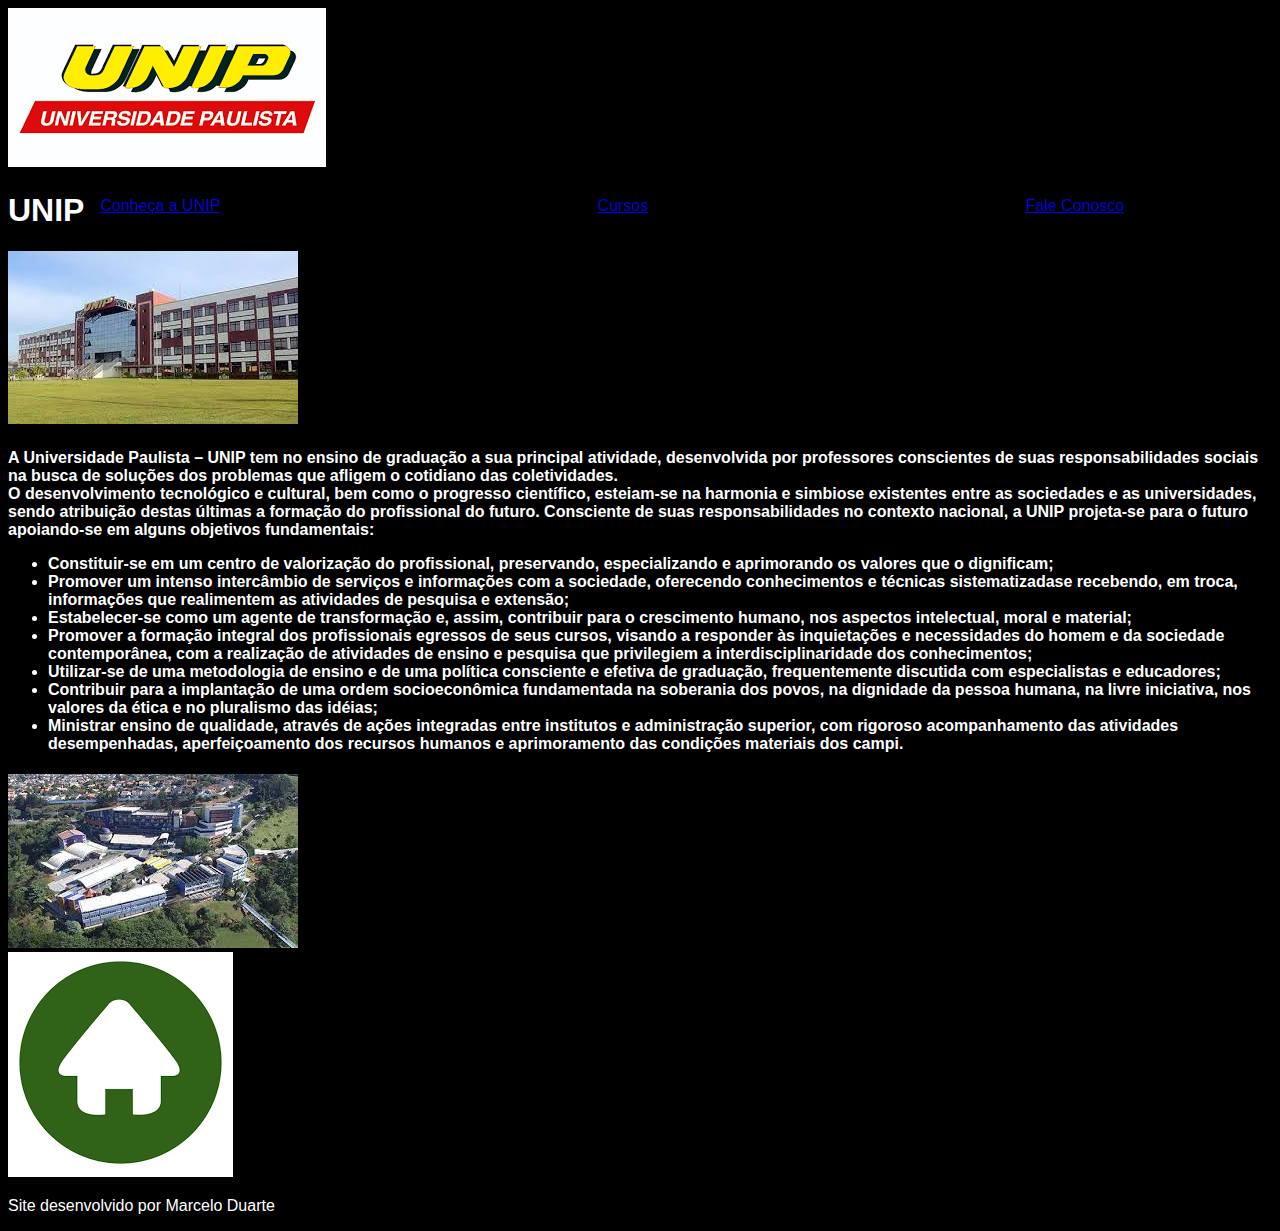
<file: index.html>
<!DOCTYPE html>
<html lang="pt-br">
<head>
    <meta charset="UTF-8">
    <meta http-equiv="X-UA-Compatible" content="IE=edge">
    <meta name="viewport" content="width=device-width, initial-scale=1.0">
    <title>UNIP</title>
    <link rel="stylesheet" href="style.css"> 
</head>
<body>
    <a id="inicio"></a>
    <div class="logo">
        <img src="./img/unip.png">
    </div>
    <nav>
        <ul>
            <li>
                <a href="index.html">Conheça a UNIP</a>
            </li>
            <li>
                <a href="cursos.html">Cursos</a>
            </li>
            <li> 
                <a href="contato.html">Fale Conosco</a>
            </li>
        </ul>
    </nav>
    <h1>UNIP</h1>
    <div class="inicial">
        <img src="./img/fachada.jpg">
    </div>
    <h4>A Universidade Paulista – UNIP tem no ensino de graduação a sua principal atividade, desenvolvida por professores conscientes de suas
        responsabilidades sociais na busca de soluções dos problemas que afligem o cotidiano das coletividades.</br>

        O desenvolvimento tecnológico e cultural, bem como o progresso científico, esteiam-se na harmonia e simbiose existentes entre as sociedades e as universidades, sendo atribuição destas últimas a formação do profissional do futuro. Consciente de suas responsabilidades no contexto nacional, a UNIP projeta-se para o futuro apoiando-se em alguns objetivos fundamentais:
        <ul>
            <li>
                Constituir-se em um centro de valorização do profissional, preservando, especializando e aprimorando os valores que o dignificam;
            </li>
            <li>
                Promover um intenso intercâmbio de serviços e informações com a sociedade, oferecendo conhecimentos e técnicas sistematizadase recebendo, em troca, informações que realimentem as atividades de pesquisa e extensão;
            </li>
            <li>
                Estabelecer-se como um agente de transformação e, assim, contribuir para o crescimento humano, nos aspectos intelectual, moral
                e material;   
            </li>
            <li>
                Promover a formação integral dos profissionais egressos de seus cursos, visando a responder às inquietações e necessidades do homem e da sociedade contemporânea, com a realização de atividades de ensino e pesquisa que privilegiem a interdisciplinaridade dos conhecimentos;
            </li>
            <li>
                Utilizar-se de uma metodologia de ensino e de uma política consciente e efetiva de graduação, frequentemente discutida com especialistas e educadores;
            </li>
            <li>
                Contribuir para a implantação de uma ordem socioeconômica fundamentada na soberania dos povos, na dignidade da pessoa humana, na livre iniciativa, nos valores da ética e no pluralismo das idéias;
            </li>
            <li>
                Ministrar ensino de qualidade, através de ações integradas entre institutos e administração superior, com rigoroso acompanhamento das atividades desempenhadas, aperfeiçoamento dos recursos humanos e aprimoramento das condições materiais dos campi.
            </li>    
        </ul>
    </h4>
    <div class="inicial">
        <img src="./img/aereo.jpg">
    </div>
    <footer >
        <a href="#inicio"><img src="./img/casa.png"title="Início"></a>
        <p> Site desenvolvido por Marcelo Duarte</p>
    </footer>

</body>
</file>
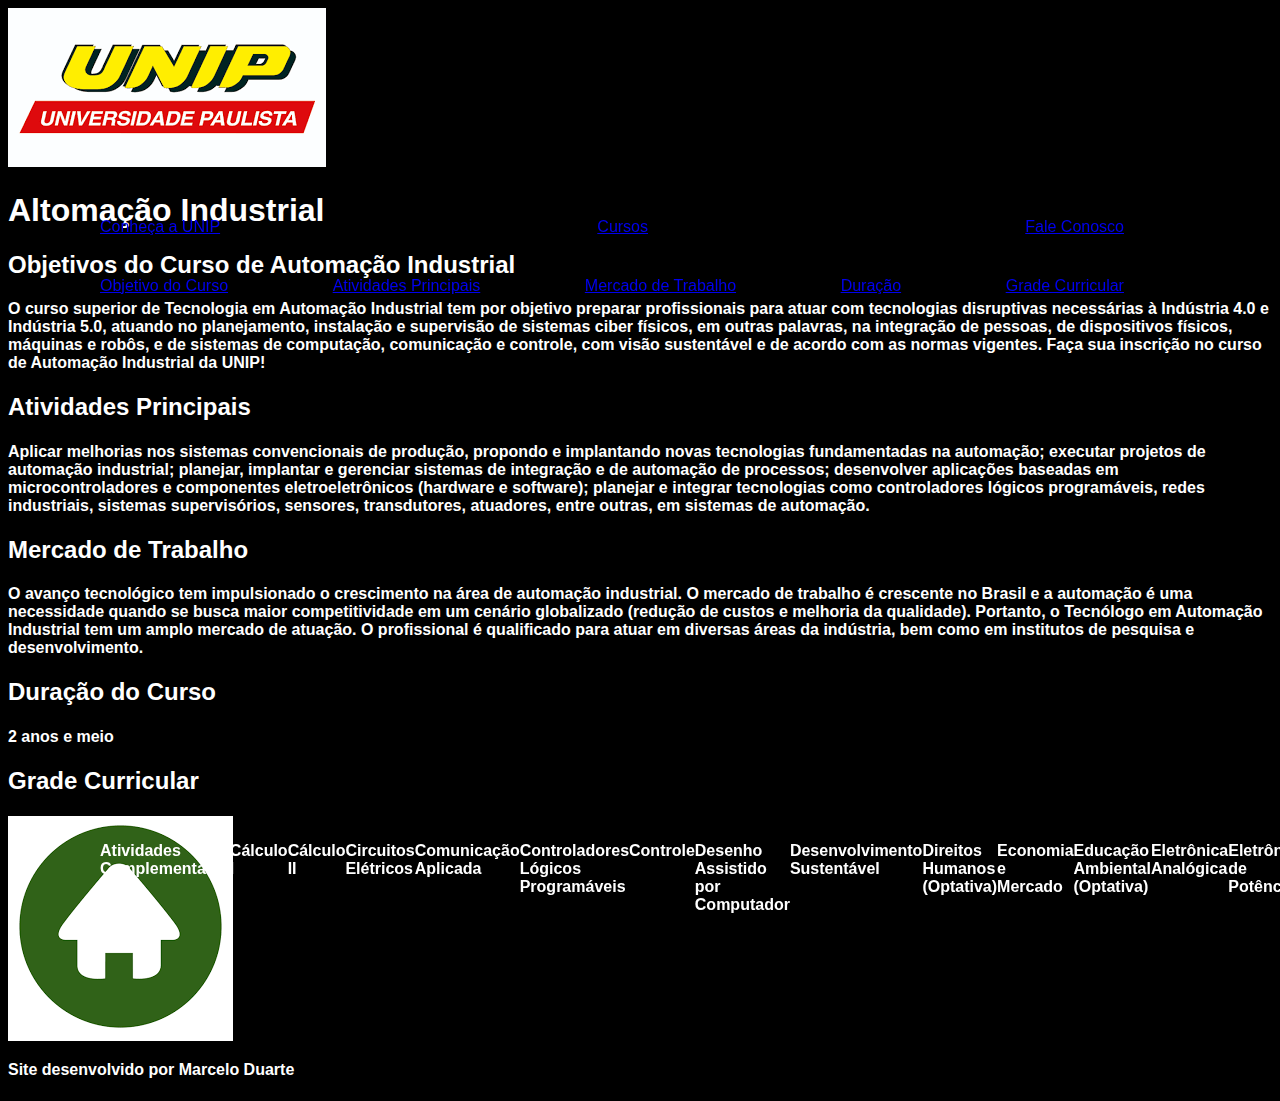
<file: altomacao.html>
<!DOCTYPE html>
<html lang="pt-br">
<head>
    <meta charset="UTF-8">
    <meta http-equiv="X-UA-Compatible" content="IE=edge">
    <meta name="viewport" content="width=device-width, initial-scale=1.0">
    <title>UNIP</title>
    <link rel="stylesheet" href="style.css"> 
</head>
<body>
    <a id="inicio"></a>
    <div class="logo">
        <img src="./img/unip.png">
    </div>
    <nav>
        <ul>
            <li>
                <a href="index.html">Conheça a UNIP</a>
            </li>
            <li>
                <a href="cursos.html">Cursos</a>
            </li>
            <li> 
                <a href="contato.html">Fale Conosco</a>
            </li>
        </ul>
        <h1>
            Altomação Industrial
        </h1>
        <div class="navegacao">
            <ul>
                <li>
                    <a href="#objetivo">Objetivo do Curso</a>
                </li>
                <li>
                    <a href="#atividades">Atividades Principais</a>
                </li>
                <li>
                    <a href="#trabalho">Mercado de Trabalho</a>
                </li>
                <li>
                    <a href="#duracao">Duração</a>
                </li>
                <li>
                    <a href="#grade">Grade Curricular</a>
                </li>
            </ul>
        </div>
        <h2 id="objetivo">
            Objetivos do Curso de Automação Industrial
        </h2>
        <h4>
            O curso superior de Tecnologia em Automação Industrial tem por objetivo preparar profissionais para atuar com tecnologias disruptivas necessárias à Indústria 4.0 e Indústria 5.0, atuando no planejamento, instalação e supervisão de sistemas ciber físicos, em outras palavras, na integração de pessoas, de dispositivos físicos, máquinas e robôs, e de sistemas de computação, comunicação e controle, com visão sustentável e de acordo com as normas vigentes. Faça sua inscrição no curso de Automação Industrial da UNIP!
        </h4>
        <h2 id="atividades">
            Atividades Principais
        </h2>
        <h4>
            Aplicar melhorias nos sistemas convencionais de produção, propondo e implantando novas tecnologias fundamentadas na automação;
            executar projetos de automação industrial;
            planejar, implantar e gerenciar sistemas de integração e de automação de processos;
            desenvolver aplicações baseadas em microcontroladores e componentes eletroeletrônicos (hardware e software);
            planejar e integrar tecnologias como controladores lógicos programáveis, redes industriais, sistemas supervisórios, sensores, transdutores, atuadores, entre outras, em sistemas de automação.
        </h4>
        <h2 id="trabalho">
            Mercado de Trabalho
        </h2>
        <h4>
            O avanço tecnológico tem impulsionado o crescimento na área de automação industrial. O mercado de trabalho é crescente no Brasil e a automação é uma necessidade quando se busca maior competitividade em um cenário globalizado (redução de custos e melhoria da qualidade). Portanto, o Tecnólogo em Automação Industrial tem um amplo mercado de atuação. O profissional é qualificado para atuar em diversas áreas da indústria, bem como em institutos de pesquisa e desenvolvimento.
        </h4>
        <h2 id="duracao">
            Duração do Curso
        </h2>
        <h4>
            2 anos e meio
        </h4>
        <h2 id="grade">
            Grade Curricular
        </h2>
        <h4>
            <ul>
                <li>
                    Atividades Complementares
                </li>
                <li>
                    Cálculo I
                </li>
                <li>
                    Cálculo II
                </li>
                <li>
                    Circuitos Elétricos
                </li>
                <li>
                    Comunicação Aplicada
                </li>
                <li>
                    Controladores Lógicos Programáveis
                </li>
                <li>
                    Controle
                </li>
                <li>
                    Desenho Assistido por Computador
                </li>
                <li>
                    Desenvolvimento Sustentável
                </li>
                <li>
                    Direitos Humanos (Optativa)
                </li>
                <li>
                    Economia e Mercado
                </li>
                <li>
                    Educação Ambiental (Optativa)
                </li>
                <li>
                    Eletrônica Analógica
                </li>
                <li>
                    Eletrônica de Potência
                </li>
                <li>
                    Eletrônica Digital
                </li>
                <li>
                    Empreendedorismo
                </li>
                <li>
                    Estatística
                </li>
                <li>
                    Estudos Disciplinares
                </li>
                <li>
                    Ética e Legislação Profissional
                </li>
                <li>
                    Física
                </li>
                <li>
                    Fundamentos de Sistemas Operacionais
                </li>
                <li>
                    Gestão da Qualidade	
                </li>
                <li>
                    Gestão Estratégica de Recursos Humanos
                </li>
                <li>
                    Instalações Elétricas
                </li>
                <li>
                    Instrumentação Industrial
                </li>
                <li>
                    Língua Brasileira de Sinais - LIBRAS - (Optativa)
                </li>
                <li>
                    Linguagem de Programação
                </li>
                <li>
                    Linguagem de Programação Aplicada
                </li>
                <li>
                    Lógica
                </li>
                <li>
                    Máquinas Elétricas
                </li>
                <li>
                    Metodologia Científica
                </li>
                <li>
                    Microprocessadores e Microcontroladores
                </li>
                <li>
                    Organização de Computadores
                </li>
                <li>
                    Pneumática e Hidráulica
                </li>
                <li>
                    Princípios de Sistemas de Informação
                </li>
                <li>
                    Processos Industriais
                </li>
                <li>
                    Projeto Integrado Multidisciplinar
                </li>
                <li>
                    Redes Industriais
                </li>
                <li>
                    Relações Étnico-Raciais e Afrodescendência (Optativa)
                </li>
                <li>
                    Sistemas Supervisórios
                </li>
            </ul>
            <footer >
                <a href="#inicio"><img src="./img/casa.png"title="Início"></a>
                <p> Site desenvolvido por Marcelo Duarte</p>
            </footer>
</body>
</file>
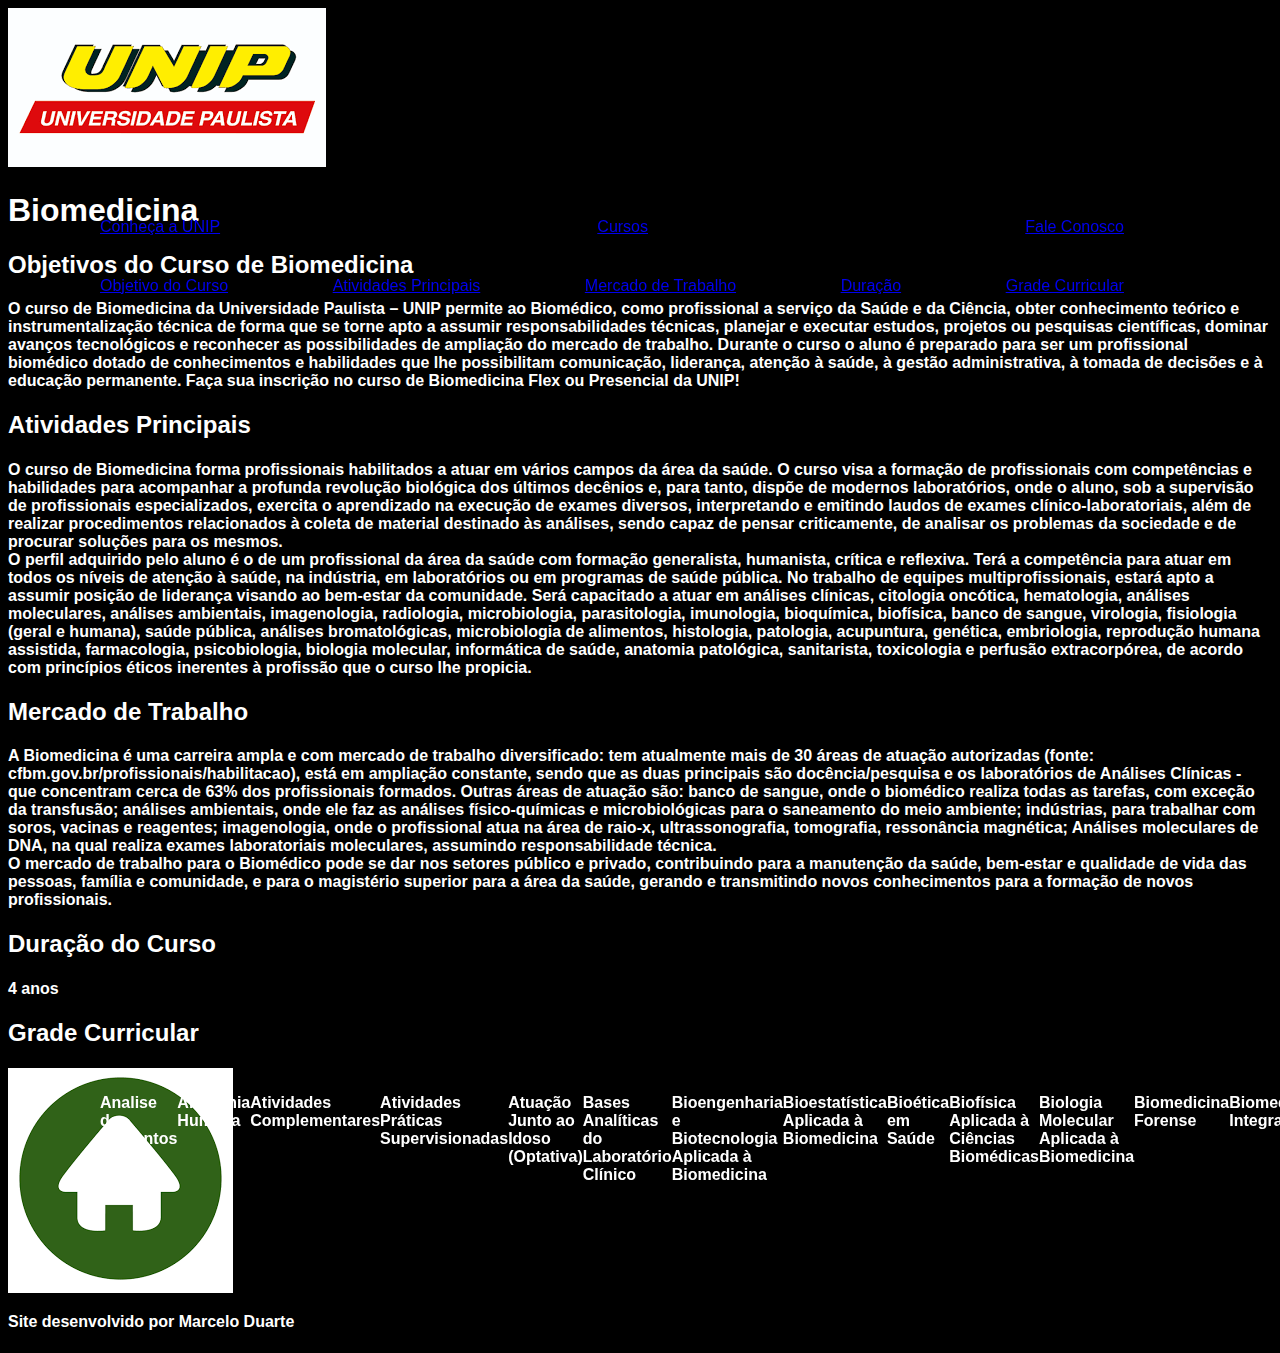
<file: biomedicina.html>
<!DOCTYPE html>
<html lang="pt-br">
<head>
    <meta charset="UTF-8">
    <meta http-equiv="X-UA-Compatible" content="IE=edge">
    <meta name="viewport" content="width=device-width, initial-scale=1.0">
    <title>UNIP</title>
    <link rel="stylesheet" href="style.css"> 
</head>
<body>
    <a id="inicio"></a>
    <div class="logo">
        <img src="./img/unip.png">
    </div>
    <nav>
        <ul>
            <li>
                <a href="index.html">Conheça a UNIP</a>
            </li>
            <li>
                <a href="cursos.html">Cursos</a>
            </li>
            <li> 
                <a href="contato.html">Fale Conosco</a>
            </li>
        </ul>
        <h1>
            Biomedicina
        </h1>
        <div class="navegacao">
            <ul>
                <li>
                    <a href="#objetivo">Objetivo do Curso</a>
                </li>
                <li>
                    <a href="#atividades">Atividades Principais</a>
                </li>
                <li>
                    <a href="#trabalho">Mercado de Trabalho</a>
                </li>
                <li>
                    <a href="#duracao">Duração</a>
                </li>
                <li>
                    <a href="#grade">Grade Curricular</a>
                </li>
            </ul>
        </div>
        <h2 id="objetivo">
            Objetivos do Curso de Biomedicina
        </h2>
        <h4>
            O curso de Biomedicina da Universidade Paulista – UNIP permite ao Biomédico, como profissional a serviço da Saúde e da Ciência, obter conhecimento teórico e instrumentalização técnica de forma que se torne apto a assumir responsabilidades técnicas, planejar e executar estudos, projetos ou pesquisas científicas, dominar avanços tecnológicos e reconhecer as possibilidades de ampliação do mercado de trabalho. Durante o curso o aluno é preparado para ser um profissional biomédico dotado de conhecimentos e habilidades que lhe possibilitam comunicação, liderança, atenção à saúde, à gestão administrativa, à tomada de decisões e  à educação permanente. Faça sua inscrição no curso de Biomedicina Flex ou Presencial da UNIP!
        </h4>
        <h2 id="atividades">
            Atividades Principais
        </h2>
        <h4>
            O curso de Biomedicina forma profissionais habilitados a atuar em vários campos da área da saúde. O curso visa a formação de profissionais com competências e habilidades para acompanhar a profunda revolução biológica dos últimos decênios e, para tanto, dispõe de modernos laboratórios, onde o aluno, sob a supervisão de profissionais especializados, exercita o aprendizado na execução de exames diversos, interpretando e emitindo laudos de exames clínico-laboratoriais, além de realizar procedimentos relacionados à coleta de material destinado às análises, sendo capaz de pensar criticamente, de analisar os problemas da sociedade e de procurar soluções para os mesmos.</br>
            O perfil adquirido pelo aluno é o de um profissional da área da saúde com formação generalista, humanista, crítica e reflexiva. Terá a competência para atuar em todos os níveis de atenção à saúde, na indústria, em laboratórios ou em programas de saúde pública. No trabalho de equipes multiprofissionais, estará apto a assumir posição de liderança visando ao bem-estar da comunidade. Será capacitado a atuar em análises clínicas, citologia oncótica, hematologia, análises moleculares, análises ambientais, imagenologia, radiologia, microbiologia, parasitologia, imunologia, bioquímica, biofísica, banco de sangue, virologia, fisiologia (geral e humana), saúde pública, análises bromatológicas, microbiologia de alimentos, histologia, patologia, acupuntura, genética, embriologia, reprodução humana assistida, farmacologia, psicobiologia, biologia molecular, informática de saúde, anatomia patológica, sanitarista, toxicologia e perfusão extracorpórea, de acordo com princípios éticos inerentes à profissão que o curso lhe propicia.
        </h4>
        <h2 id="trabalho">
            Mercado de Trabalho
        </h2>
        <h4>
            A Biomedicina é uma carreira ampla e com mercado de trabalho diversificado: tem atualmente mais de 30 áreas de atuação autorizadas (fonte: cfbm.gov.br/profissionais/habilitacao), está em ampliação constante, sendo que as duas principais são docência/pesquisa e os laboratórios de Análises Clínicas - que concentram cerca de 63% dos profissionais formados. Outras áreas de atuação são: banco de sangue, onde o biomédico realiza todas as tarefas, com exceção da transfusão; análises ambientais, onde ele faz as análises físico-químicas e microbiológicas para o saneamento do meio ambiente; indústrias, para trabalhar com soros, vacinas e reagentes; imagenologia, onde o profissional atua na área de raio-x, ultrassonografia, tomografia, ressonância magnética; Análises moleculares de DNA, na qual realiza exames laboratoriais moleculares, assumindo responsabilidade técnica.</br>

            O mercado de trabalho para o Biomédico pode se dar nos setores público e privado, contribuindo para a manutenção da saúde, bem-estar e qualidade de vida das pessoas, família e comunidade, e para o magistério superior para a área da saúde, gerando e transmitindo novos conhecimentos para a formação de novos profissionais.

        </h4>
        <h2 id="duracao">
            Duração do Curso
        </h2>
        <h4>
            4 anos
        </h4>
        <h2 id="grade">
            Grade Curricular
        </h2>
        <h4>
            <ul>
                <li>
                    Analise de Alimentos
                </li>
                <li>
                    Anatomia Humana
                </li>
                <li>
                    Atividades Complementares
                </li>
                <li>
                    Atividades Práticas Supervisionadas
                </li>
                <li>
                    Atuação Junto ao Idoso (Optativa)
                </li>
                <li>
                    Bases Analíticas do Laboratório Clínico
                </li>
                <li>
                    Bioengenharia e Biotecnologia Aplicada à Biomedicina
                </li>
                <li>
                    Bioestatística Aplicada à Biomedicina
                </li>
                <li>
                    Bioética em Saúde
                </li>
                <li>
                    Biofísica Aplicada à Ciências Biomédicas
                </li>
                <li>
                    Biologia Molecular Aplicada à Biomedicina
                </li>
                <li>
                    Biomedicina Forense
                </li>
                <li>
                    Biomedicina Integrada
                </li>
                <li>
                    Biomedicina Interdisciplinar
                </li>
                <li>
                    Bioquímica Clínica
                </li>
                <li>
                    Bioquímica Estrutural
                </li>
                <li>
                    Bioquímica Metabólica
                </li>
                <li>
                    Biossegurança
                </li>
                <li>
                    Ciências Sociais
                </li>
                <li>
                    Citologia
                </li>
                <li>
                    Citopatologia Clínico-Laboratorial
                </li>
                <li>
                    Citopatologia Oncótica
                </li>
                <li>
                    Coleta de Material Biológico
                </li>
                <li>
                    Comunicação e Expressão
                </li>
                <li>
                    Desenvolvimento Sustentável
                </li>
                <li>
                    Direitos Humanos
                </li>
                <li>
                    Educação Ambiental
                </li>
                <li>
                    Embriologia e Reprodução Humana
                </li>
                <li>
                    Epidemiologia e Saúde Pública
                </li>
                <li>
                    Estágio Obrigatório
                </li>
                <li>
                    Estudos Disciplinares
                </li>
                <li>
                    Farmacologia Aplicada à Biomedicina
                </li>
                <li>
                    Fisiologia Aplicada e Psicobiologia
                </li>
                <li>
                    Fisiologia Geral
                </li>
                <li>
                    Fisiopatologia e Anatomia Patológica
                </li>
                <li>
                    Fluidos Corporais
                </li>
                <li>
                    Genética e Citogenética Humana
                </li>
                <li>
                    Gestão Laboratorial e Controle de Qualidade
                </li>
                <li>
                    Hematologia Clínica
                </li>
                <li>
                    Hemoterapia e Banco de Sangue
                </li>
                <li>
                    Histologia
                </li>
                <li>
                    Homem e Sociedade
                </li>
                <li>
                    Imagenologia
                </li>
                <li>
                    Imunologia Básica 
                </li>
                <li>
                    Imunologia Clínica
                </li>
                <li>
                    Interpretação e Produção de Textos
                </li>
                <li>
                    Língua Brasileira de Sinais - LIBRAS (Optativa)
                </li>
                <li>
                    Marketing Pessoal (Optativa)
                </li>
                <li>
                    Metodologia do Trabalho Acadêmico
                </li>
                <li>
                    Métodos de Pesquisa
                </li>
                <li>
                    Métodos e Técnicas em Análises Clínicas
                </li>
                <li>
                    Microbiologia e Micologia Básica
                </li>
                <li>
                    Microbiologia e Micologia Clínica 
                </li>
                <li>
                    Parasitologia Clínica
                </li>
                <li>
                    Produção Técnica-Científica Interdisciplinar
                </li>
                <li>
                    Projeto Técnico-Científico Interdisciplinar
                </li>
                <li>
                    Química Geral
                </li>
                <li>
                    Relações Étnico-Raciais e Afrodescendência (Optativa)
                </li>
                <li>
                    Saneamento e Análise Ambiental 
                </li>
                <li>
                    Tópicos de Atuação Profissional - Biomedicina
                <li>
                    Toxicologia e Análises Toxicológicas
                </li>   
            </ul>
            <footer >
                <a href="#inicio"><img src="./img/casa.png"title="Início"></a>
                <p> Site desenvolvido por Marcelo Duarte</p>
            </footer>
</body>
</file>
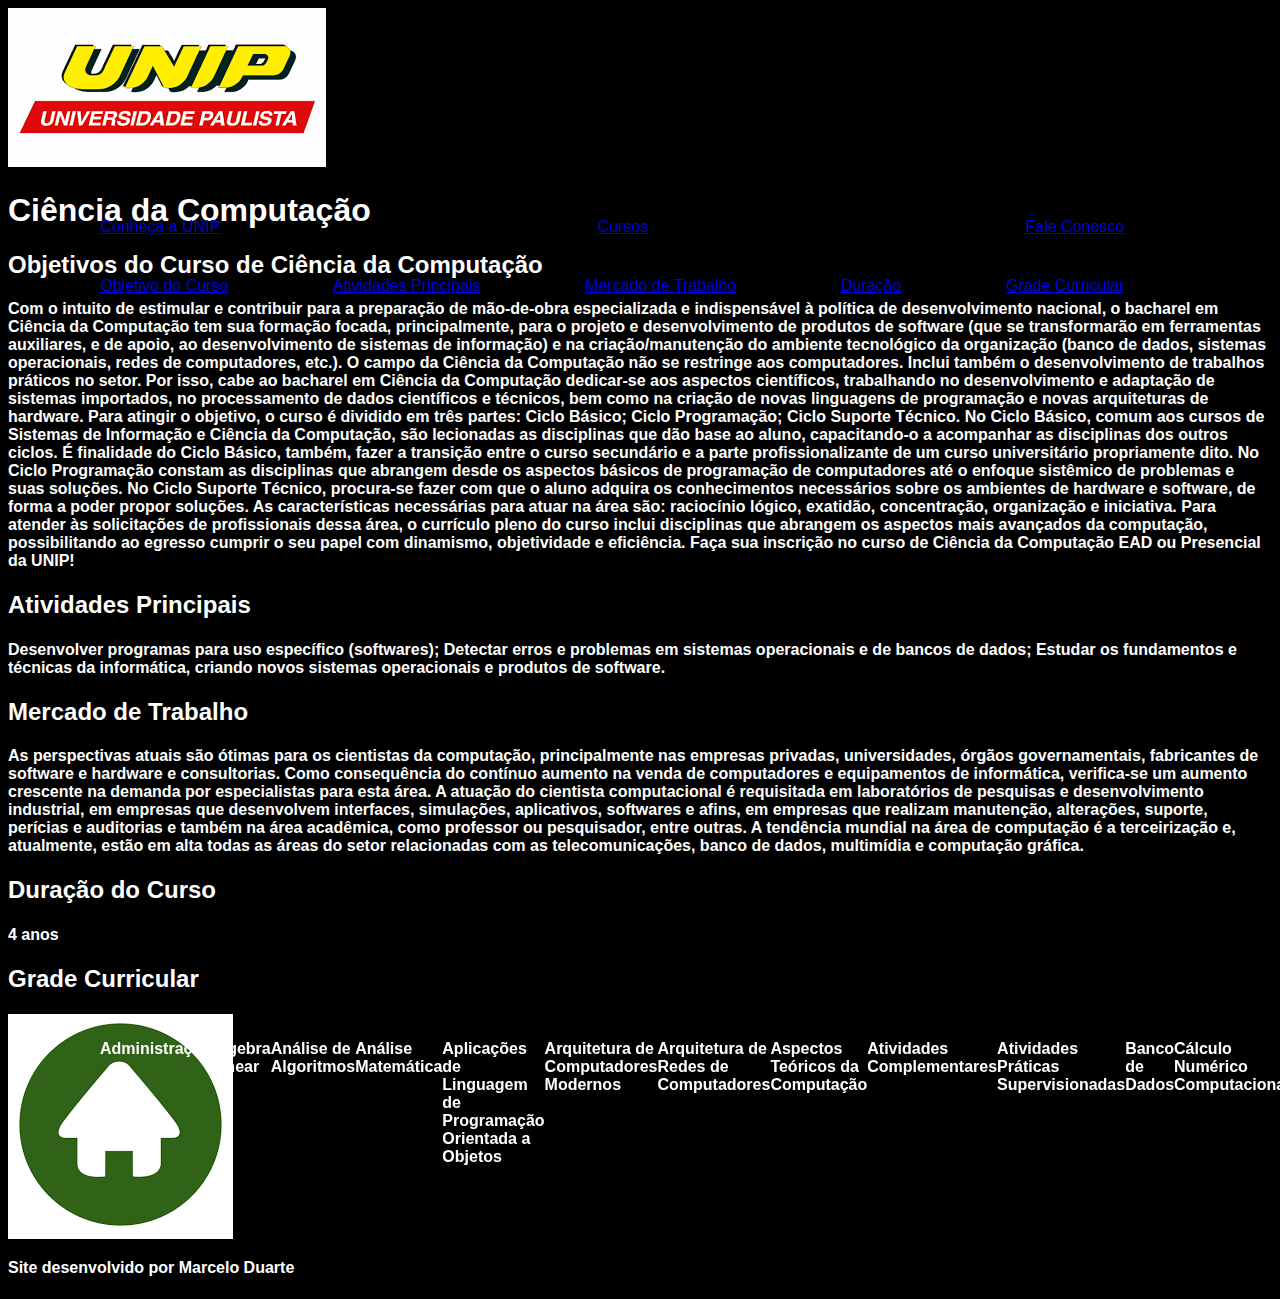
<file: cienciacomputacao.html>
<!DOCTYPE html>
<html lang="pt-br">
<head>
    <meta charset="UTF-8">
    <meta http-equiv="X-UA-Compatible" content="IE=edge">
    <meta name="viewport" content="width=device-width, initial-scale=1.0">
    <title>UNIP</title>
    <link rel="stylesheet" href="style.css"> 
</head>
<body>
    <a id="inicio"></a>
    <div class="logo">
        <img src="./img/unip.png">
    </div>
    <nav>
        <ul>
            <li>
                <a href="index.html">Conheça a UNIP</a>
            </li>
            <li>
                <a href="cursos.html">Cursos</a>
            </li>
            <li> 
                <a href="contato.html">Fale Conosco</a>
            </li>
        </ul>
        <h1>
            Ciência da Computação
        </h1>
        <div class="navegacao">
            <ul>
                <li>
                    <a href="#objetivo">Objetivo do Curso</a>
                </li>
                <li>
                    <a href="#atividades">Atividades Principais</a>
                </li>
                <li>
                    <a href="#trabalho">Mercado de Trabalho</a>
                </li>
                <li>
                    <a href="#duracao">Duração</a>
                </li>
                <li>
                    <a href="#grade">Grade Curricular</a>
                </li>
            </ul>
        </div>
        <h2 id="objetivo">
            Objetivos do Curso de Ciência da Computação
        </h2>
        <h4>
            Com o intuito de estimular e contribuir para a preparação de mão-de-obra especializada e indispensável à política de desenvolvimento nacional, o bacharel em Ciência da Computação tem sua formação focada, principalmente, para o projeto e desenvolvimento de produtos de software (que se transformarão em ferramentas auxiliares, e de apoio, ao desenvolvimento de sistemas de informação) e na criação/manutenção do ambiente tecnológico da organização (banco de dados, sistemas operacionais, redes de computadores, etc.).

            O campo da Ciência da Computação não se restringe aos computadores. Inclui também o desenvolvimento de trabalhos práticos no setor. Por isso, cabe ao bacharel em Ciência da Computação dedicar-se aos aspectos científicos, trabalhando no desenvolvimento e adaptação de sistemas importados, no processamento de dados científicos e técnicos, bem como na criação de novas linguagens de programação e novas arquiteturas de hardware.

            Para atingir o objetivo, o curso é dividido em três partes:

            Ciclo Básico;
            Ciclo Programação;
            Ciclo Suporte Técnico.
            No Ciclo Básico, comum aos cursos de Sistemas de Informação e Ciência da Computação, são lecionadas as disciplinas que dão base ao aluno, capacitando-o a acompanhar as disciplinas dos outros ciclos. É finalidade do Ciclo Básico, também, fazer a transição entre o curso secundário e a parte profissionalizante de um curso universitário propriamente dito.

            No Ciclo Programação constam as disciplinas que abrangem desde os aspectos básicos de programação de computadores até o enfoque sistêmico de problemas e suas soluções.

            No Ciclo Suporte Técnico, procura-se fazer com que o aluno adquira os conhecimentos necessários sobre os ambientes de hardware e software, de forma a poder propor soluções.

            As características necessárias para atuar na área são: raciocínio lógico, exatidão, concentração, organização e iniciativa.

            Para atender às solicitações de profissionais dessa área, o currículo pleno do curso inclui disciplinas que abrangem os aspectos mais avançados da computação, possibilitando ao egresso cumprir o seu papel com dinamismo, objetividade e eficiência. Faça sua inscrição no curso de Ciência da Computação EAD ou Presencial da UNIP!
        </h4>
        <h2 id="atividades">
            Atividades Principais
        </h2>
        <h4>
            Desenvolver programas para uso específico (softwares);
            Detectar erros e problemas em sistemas operacionais e de bancos de dados;
            Estudar os fundamentos e técnicas da informática, criando novos sistemas operacionais e produtos de software.
        </h4>
        <h2 id="trabalho">
            Mercado de Trabalho
        </h2>
        <h4>
            As perspectivas atuais são ótimas para os cientistas da computação, principalmente nas empresas privadas, universidades, órgãos governamentais, fabricantes de software e hardware e consultorias. Como consequência do contínuo aumento na venda de computadores e equipamentos de informática, verifica-se um aumento crescente na demanda por especialistas para esta área.

            A atuação do cientista computacional é requisitada em laboratórios de pesquisas e desenvolvimento industrial, em empresas que desenvolvem interfaces, simulações, aplicativos, softwares e afins, em empresas que realizam manutenção, alterações, suporte, perícias e auditorias e também na área acadêmica, como professor ou pesquisador, entre outras.

            A tendência mundial na área de computação é a terceirização e, atualmente, estão em alta todas as áreas do setor relacionadas com as telecomunicações, banco de dados, multimídia e computação gráfica.

        </h4>
        <h2 id="duracao">
            Duração do Curso
        </h2>
        <h4>
            4 anos
        </h4>
        <h2 id="grade">
            Grade Curricular
        </h2>
        <h4>
            <ul>
                <li>
                    Administração
                </li>
                <li>
                    Álgebra Linear
                </li>
                <li>
                    Análise de Algoritmos
                </li>
                <li>
                    Análise Matemática
                </li>
                <li>
                    Aplicações de Linguagem de Programação Orientada a Objetos
                </li>
                <li>
                    Arquitetura de Computadores Modernos
                </li>
                <li>
                    Arquitetura de Redes de Computadores
                </li>
                <li>
                    Aspectos Teóricos da Computação
                </li>
                <li>
                    Atividades Complementares
                </li>
                <li>
                    Atividades Práticas Supervisionadas
                </li>
                <li>
                    Banco de Dados
                </li>
                <li>
                    Cálculo Numérico Computacional
                </li>
                <li>
                    Cálculo para Computação
                </li>
                <li>
                    Ciência da Computação Integrada
                </li>
                <li>
                    Ciência da Computação Interdisciplinar
                </li>
                <li>
                    Ciência de Dados
                </li>
                <li>
                    Ciências Sociais
                </li>
                <li>
                    Circuitos Lógicos Digitais 
                </li>
                <li>
                    Compiladores e Computabilidade
                </li>
                <li>
                    Computação Gráfica
                </li>
                <li>
                    Comunicação e Expressão
                </li>
                <li>
                    Desenvolvimento de Sistemas Distribuídos
                </li>
                <li>
                    Direitos Humanos (Optativa)
                </li>
                <li>
                    Educação Ambiental (Optativa)
                </li>
                <li>
                    Empreendedorismo
                </li>
                <li>
                    Engenharia de Software
                </li>
                <li>
                    Estágio
                </li>
                <li>
                    Estatística e Probabilidade
                </li>
                <li>
                    Estrutura de Dados
                </li>
                <li>
                    Estudos Disciplinares
                </li>
                <li>
                    Física para Computação
                </li>
                <li>
                    Fundamentos de Realidade Virtual e Aumentada
                </li>
                <li>
                    Geometria Analítica
                </li>
                <li>
                    Gestão de Projetos
                </li>
                <li>
                    Homem e Sociedade
                </li>
                <li>
                    Inteligência Artificial
                </li>
                <li>
                    Interface Humano Computador
                </li>
                <li>
                    Interpretação e Produção de Textos
                </li>
                <li>
                    Introdução a Programação Estruturada
                </li>
                <li>
                    Legislação Computacional e Ética
                </li>
                <li>
                    Língua Brasileira de Sinais - LIBRAS (Optativa)
                </li>
                <li>
                    Linguagem de Programação de Banco de Dados
                </li>
                <li>
                    Linguagem de Programação Orientada a Objetos
                </li>
                <li>
                    Linguagens Formais e Autômatos
                </li>
                <li>
                    Lógica de Programação e Algoritmos
                </li>
                <li>
                    Logica Matemática
                </li>
                <li>
                    Matemática Discreta
                </li>
                <li>
                    Metodologia do Trabalho Acadêmico
                </li>
                <li>
                    Métodos de Pesquisa 
                </li>
                <li>
                    Noções de Direito
                </li>
                <li>
                    Orientação - Estágio     
                </li>
                <li>
                    Paradigmas de Linguagens
                </li>
                <li>
                    Pesquisa Operacional
                </li>
                <li>
                    Processamento de Imagem e Visão Computacional
                </li>
                <li>
                    Programação para Dispositivos Móveis
                </li>
                <li>
                    Programação Web Responsiva
                </li>
                <li>
                    Qualidade de Software
                </li>
                <li>
                    Relações Étnico-Raciais e Afrodescendência (Optativa)
                </li>
                <li>
                    Sistemas Distribuídos
                </li>
                <li>
                    Sistemas Operacionais
                </li>
                <li>
                    Sistemas Operacionais Abertos e Móbile
                </li>   
                <li>
                    Teoria dos Grafos
                </li> 
                <li>
                    Tópicos de Ambiente Web
                </li> 
                <li>
                    Tópicos de Atuação Profissional - Ciência da Computação
                </li> 
                <li>
                    Tópicos de Matemática Aplicada	
                </li> 
                <li>
                    Trabalho de Curso I
                </li> 
                <li>
                    Trabalho de Curso II
                </li>
            </ul>
            <footer >
                <a href="#inicio"><img src="./img/casa.png"title="Início"></a>
                <p> Site desenvolvido por Marcelo Duarte</p>
            </footer>
</body>
</file>
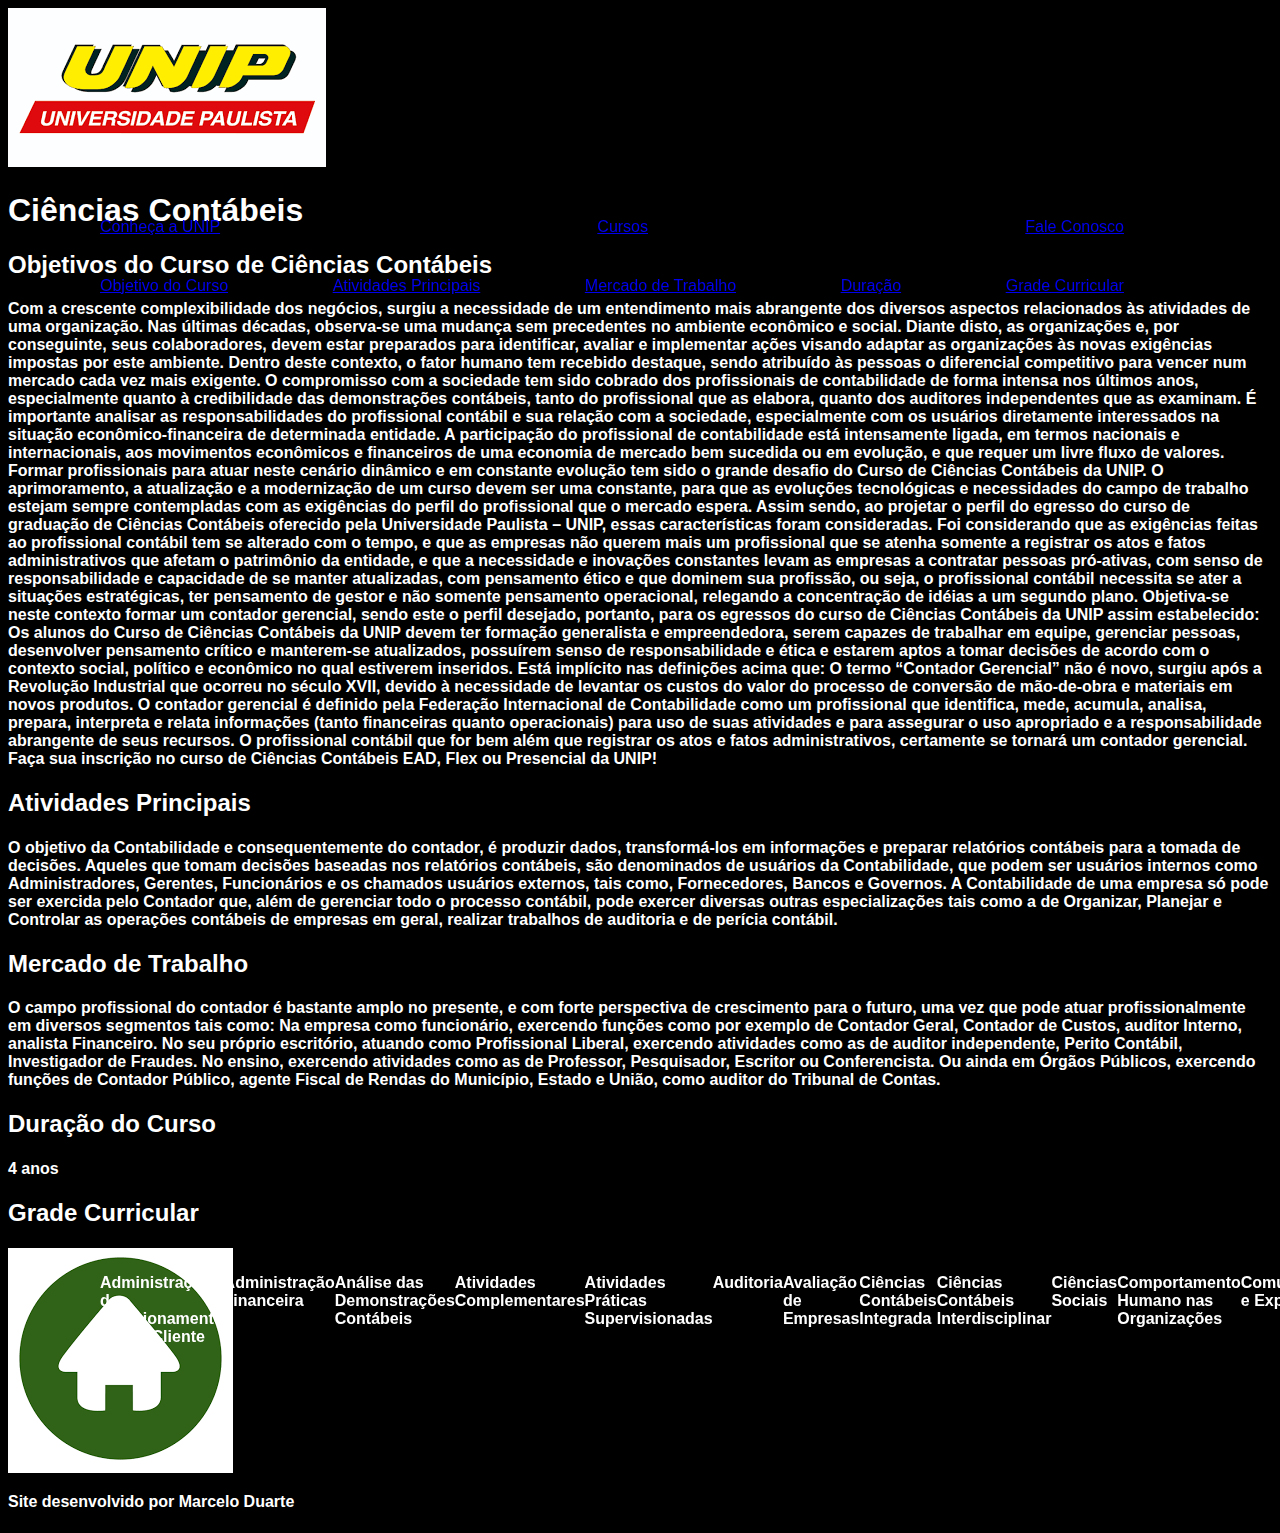
<file: cienciascontabeis.html>
<!DOCTYPE html>
<html lang="pt-br">
<head>
    <meta charset="UTF-8">
    <meta http-equiv="X-UA-Compatible" content="IE=edge">
    <meta name="viewport" content="width=device-width, initial-scale=1.0">
    <title>UNIP</title>
    <link rel="stylesheet" href="style.css"> 
</head>
<body>
    <a id="inicio"></a>
    <div class="logo">
        <img src="./img/unip.png">
    </div>
    <nav>
        <ul>
            <li>
                <a href="index.html">Conheça a UNIP</a>
            </li>
            <li>
                <a href="cursos.html">Cursos</a>
            </li>
            <li> 
                <a href="contato.html">Fale Conosco</a>
            </li>
        </ul>
        <h1>
            Ciências Contábeis
        </h1>
        <div class="navegacao">
            <ul>
                <li>
                    <a href="#objetivo">Objetivo do Curso</a>
                </li>
                <li>
                    <a href="#atividades">Atividades Principais</a>
                </li>
                <li>
                    <a href="#trabalho">Mercado de Trabalho</a>
                </li>
                <li>
                    <a href="#duracao">Duração</a>
                </li>
                <li>
                    <a href="#grade">Grade Curricular</a>
                </li>
            </ul>
        </div>
        <h2 id="objetivo">
            Objetivos do Curso de Ciências Contábeis
        </h2>
        <h4>
            Com a crescente complexibilidade dos negócios, surgiu a necessidade de um entendimento mais abrangente dos diversos aspectos relacionados às atividades de uma organização.

        Nas últimas décadas, observa-se uma mudança sem precedentes no ambiente econômico e social. Diante disto, as organizações e, por conseguinte, seus colaboradores, devem estar preparados para identificar, avaliar e implementar ações visando adaptar as organizações às novas exigências impostas por este ambiente. Dentro deste contexto, o fator humano tem recebido destaque, sendo atribuído às pessoas o diferencial competitivo para vencer num mercado cada vez mais exigente.

        O compromisso com a sociedade tem sido cobrado dos profissionais de contabilidade de forma intensa nos últimos anos, especialmente quanto à credibilidade das demonstrações contábeis, tanto do profissional que as elabora, quanto dos auditores independentes que as examinam.

        É importante analisar as responsabilidades do profissional contábil e sua relação com a sociedade, especialmente com os usuários diretamente interessados na situação econômico-financeira de determinada entidade.

        A participação do profissional de contabilidade está intensamente ligada, em termos nacionais e internacionais, aos movimentos econômicos e financeiros de uma economia de mercado bem sucedida ou em evolução, e que requer um livre fluxo de valores.

        Formar profissionais para atuar neste cenário dinâmico e em constante evolução tem sido o grande desafio do Curso de Ciências Contábeis da UNIP.

        O aprimoramento, a atualização e a modernização de um curso devem ser uma constante, para que as evoluções tecnológicas e necessidades do campo de trabalho estejam sempre contempladas com as exigências do perfil do profissional que o mercado espera. Assim sendo, ao projetar o perfil do egresso do curso de graduação de Ciências Contábeis oferecido pela Universidade Paulista – UNIP, essas características foram consideradas.

        Foi considerando que as exigências feitas ao profissional contábil tem se alterado com o tempo, e que as empresas não querem mais um profissional que se atenha somente a registrar os atos e fatos administrativos que afetam o patrimônio da entidade, e que a necessidade e inovações constantes levam as empresas a contratar pessoas pró-ativas, com senso de responsabilidade e capacidade de se manter atualizadas, com pensamento ético e que dominem sua profissão, ou seja, o profissional contábil necessita se ater a situações estratégicas, ter pensamento de gestor e não somente pensamento operacional, relegando a concentração de idéias a um segundo plano. Objetiva-se neste contexto formar um contador gerencial, sendo este o perfil desejado, portanto, para os egressos do curso de Ciências Contábeis da UNIP assim estabelecido:

        Os alunos do Curso de Ciências Contábeis da UNIP devem ter formação generalista e empreendedora, serem capazes de trabalhar em equipe, gerenciar pessoas, desenvolver pensamento crítico e manterem-se atualizados, possuírem senso de responsabilidade e ética e estarem aptos a tomar decisões de acordo com o contexto social, político e econômico no qual estiverem inseridos.

        Está implícito nas definições acima que:

        O termo “Contador Gerencial” não é novo, surgiu após a Revolução Industrial que ocorreu no século XVII, devido à necessidade de levantar os custos do valor do processo de conversão de mão-de-obra e materiais em novos produtos.
        O contador gerencial é definido pela Federação Internacional de Contabilidade como um profissional que identifica, mede, acumula, analisa, prepara, interpreta e relata informações (tanto financeiras quanto operacionais) para uso de suas atividades e para assegurar o uso apropriado e a responsabilidade abrangente de seus recursos.
        O profissional contábil que for bem além que registrar os atos e fatos administrativos, certamente se tornará um contador gerencial.
        Faça sua inscrição no curso de Ciências Contábeis EAD, Flex ou Presencial da UNIP!
        </h4>
        <h2 id="atividades">
            Atividades Principais
        </h2>
        <h4>
            O objetivo da Contabilidade e consequentemente do contador, é produzir dados, transformá-los em informações e preparar relatórios contábeis para a tomada de decisões. Aqueles que tomam decisões baseadas nos relatórios contábeis, são denominados de usuários da Contabilidade, que podem ser usuários internos como Administradores, Gerentes, Funcionários e os chamados usuários externos, tais como, Fornecedores, Bancos e Governos. A Contabilidade de uma empresa só pode ser exercida pelo Contador que, além de gerenciar todo o processo contábil, pode exercer diversas outras especializações tais como a de Organizar, Planejar e Controlar as operações contábeis de empresas em geral, realizar trabalhos de auditoria e de perícia contábil.
        </h4>
        <h2 id="trabalho">
            Mercado de Trabalho
        </h2>
        <h4>
            O campo profissional do contador é bastante amplo no presente, e com forte perspectiva de crescimento para o futuro, uma vez que pode atuar profissionalmente em diversos segmentos tais como:

            Na empresa como funcionário, exercendo funções como por exemplo de Contador Geral, Contador de Custos, auditor Interno, analista Financeiro.
            No seu próprio escritório, atuando como Profissional Liberal, exercendo atividades como as de auditor independente, Perito Contábil, Investigador de Fraudes.
            No ensino, exercendo atividades como as de Professor, Pesquisador, Escritor ou Conferencista.
            Ou ainda em Órgãos Públicos, exercendo funções de Contador Público, agente Fiscal de Rendas do Município, Estado e União, como auditor do Tribunal de Contas.

        </h4>
        <h2 id="duracao">
            Duração do Curso
        </h2>
        <h4>
            4 anos
        </h4>
        <h2 id="grade">
            Grade Curricular
        </h2>
        <h4>
            <ul>
                <li>
                    Administração do Relacionamento com o Cliente
                </li>
                <li>
                    Administração Financeira
                </li>
                <li>
                    Análise das Demonstrações Contábeis
                </li>
                <li>
                    Atividades Complementares
                </li>
                <li>
                    Atividades Práticas Supervisionadas
                </li>
                <li>
                    Auditoria
                </li>
                <li>
                    Avaliação de Empresas
                </li>
                <li>
                    Ciências Contábeis Integrada
                </li>
                <li>
                    Ciências Contábeis Interdisciplinar
                </li>
                <li>
                    Ciências Sociais
                </li>
                <li>
                    Comportamento Humano nas Organizações
                </li>
                <li>
                    Comunicação e Expressão
                </li>
                <li>
                    Contabilidade
                </li>
                <li>
                    Contabilidade Avançada
                </li>
                <li>
                    Contabilidade Comercial	
                </li>
                <li>
                    Contabilidade de Custos
                </li>
                <li>
                    Contabilidade Empresarial
                </li>
                <li>
                    Contabilidade Financeira
                </li>
                <li>
                    Contabilidade Gerencial
                </li>
                <li>
                    Contabilidade Intermediária
                </li>
                <li>
                    Contabilidade Pública e Governamental
                </li>
                <li>
                    Contabilidade Societária
                </li>
                <li>
                    Contabilidade Tributária
                </li>
                <li>
                    Controladoria e Orçamento
                </li>
                <li>
                    Custos e Preços	
                </li>
                <li>
                    Direito Social e Trabalhista
                </li>
                <li>
                    Direito Tributário
                </li>
                <li>
                    Direitos Humanos (Optativa)
                </li>
                <li>
                    Economia e Negócios 
                </li>
                <li>
                    Educação Ambiental (Optativa)
                </li>
                <li>
                    Estágio Curricular
                </li>
                <li>
                    Estatística
                </li>
                <li>
                    Estrutura das Demonstrações Contábeis
                </li>
                <li>
                    Estudos Disciplinares
                </li>
                <li>
                    Evolução do Pensamento Administrativo
                </li>
                <li>
                    Geopolítica, Regionalização e Integração
                </li>
                <li>
                    Homem e Sociedade
                </li>
                <li>
                    Instituições de Direito
                </li>
                <li>
                    Interpretação e Produção de Textos
                </li>
                <li>
                    Língua Brasileira de Sinais - LIBRAS (Optativa)  
                </li>
                <li>
                    Matemática
                </li>
                <li>
                    Matemática Financeira
                </li>
                <li>
                    Mercado Financeiro e de Capitais
                </li>
                <li>
                    Metodologia do Trabalho Acadêmico
                </li>
                <li>
                    Métodos de Pesquisa
                </li>
                <li>
                    Normas Internacionais de Contabilidade
                </li>
                <li>
                    Perícia, Avaliação e Arbitragem	
                </li>
                <li>
                    Planejamento Contábil Tributário
                </li>
                <li>
                    Relações Étnico-Raciais e Afrodescendência (Optativa)
                </li>
                <li>
                    Tecnologias da Informação 
                </li>
                <li>
                    Tópicos de Atuação Profissional - Ciências Contábeis 
                </li>          
            </ul>
            <footer >
                <a href="#inicio"><img src="./img/casa.png"title="Início"></a>
                <p> Site desenvolvido por Marcelo Duarte</p>
            </footer>
</body>
</file>
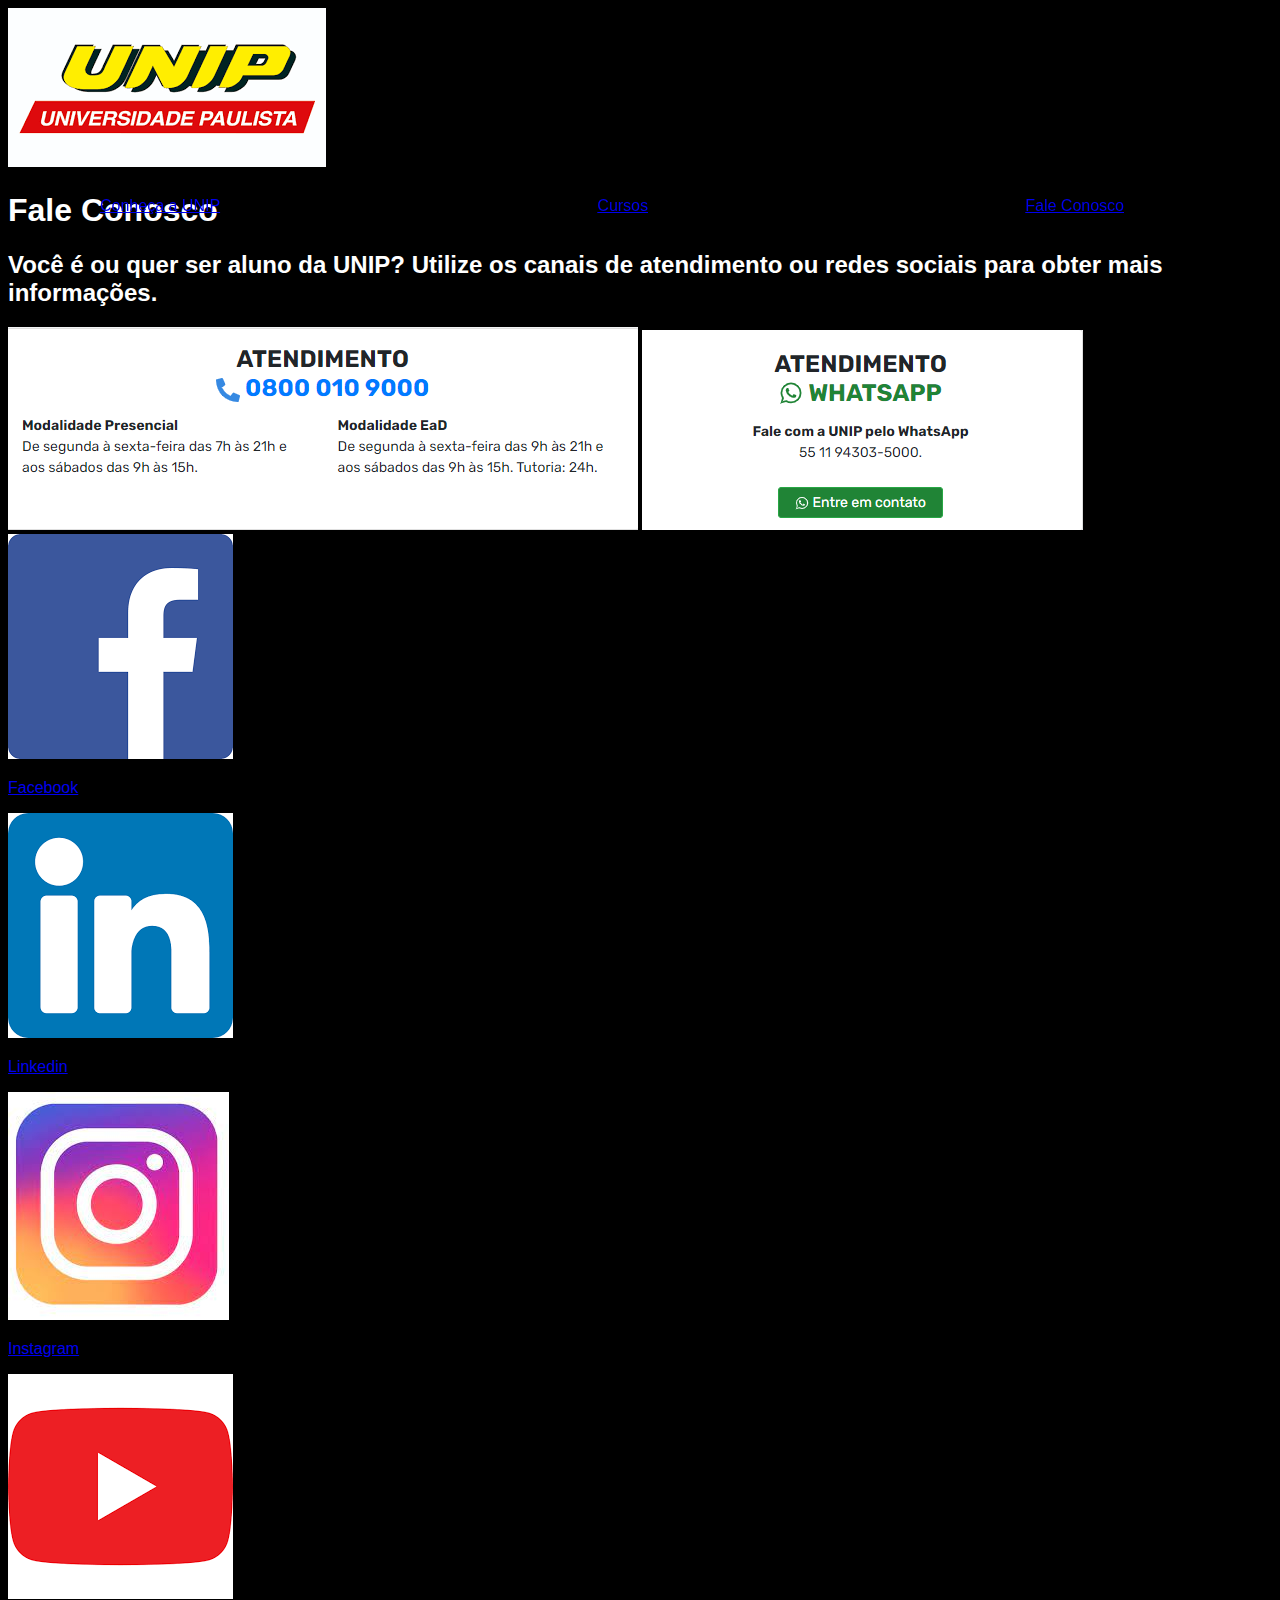
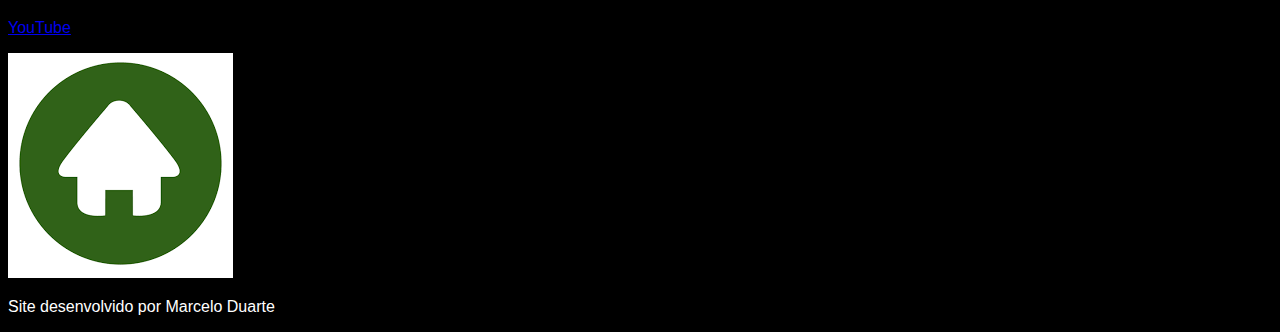
<file: contato.html>
<!DOCTYPE html>
<html lang="pt-br">
<head>
    <meta charset="UTF-8">
    <meta http-equiv="X-UA-Compatible" content="IE=edge">
    <meta name="viewport" content="width=device-width, initial-scale=1.0">
    <title>UNIP</title>
    <link rel="stylesheet" href="style.css"> 
</head>
<body>
    <a id="inicio"></a>
    <div class="logo">
        <img src="./img/unip.png">
    </div>
    <nav>
        <ul>
            <li>
                <a href="index.html">Conheça a UNIP</a>
            </li>
            <li>
                <a href="cursos.html">Cursos</a>
            </li>
            <li> 
                <a href="contato.html">Fale Conosco</a>
            </li>
        </ul>
    </nav>
    <h1>
        Fale Conosco
    </h1>
    <h2>
        Você é ou quer ser aluno da UNIP? Utilize os canais de atendimento ou redes sociais para obter mais informações.
    </h2>
    <div class="contato">
        <img src="./img/faleconosco.png">
        <a href="https://api.whatsapp.com/send?1=pt_BR&phone=5511943035000"target="_blank">
            <img src="./img/whatsapp.png">
        </a>
    </div>
    <div class="sociais">
        <a href="https://www.facebook.com/UNIPoficial/" target="_blank">
            <img src="./img/facebook.png">
            <p>
                Facebook
            </p>
        </a>
        <a href="https://www.linkedin.com/school/unip/"target="_blank">
            <img src="./img/linkedin.png">
            <p>
                Linkedin
            </p>
        </a>
        <a href="https://www.instagram.com/_unipoficial/" target="_blank">
            <img src="./img/insta.jpg">
            <p>
                Instagram
            </p>
        </a>
        <a href="https://www.youtube.com/UNIPoficial" target="_blank">
            <img src="./img/youtube.png">
            <p>
                YouTube
            </p>
        </a>
    </div>
    <footer >
        <a href="#inicio"><img src="./img/casa.png"title="Início"></a>
        <p> Site desenvolvido por Marcelo Duarte</p>
    </footer>
</body>
</file>
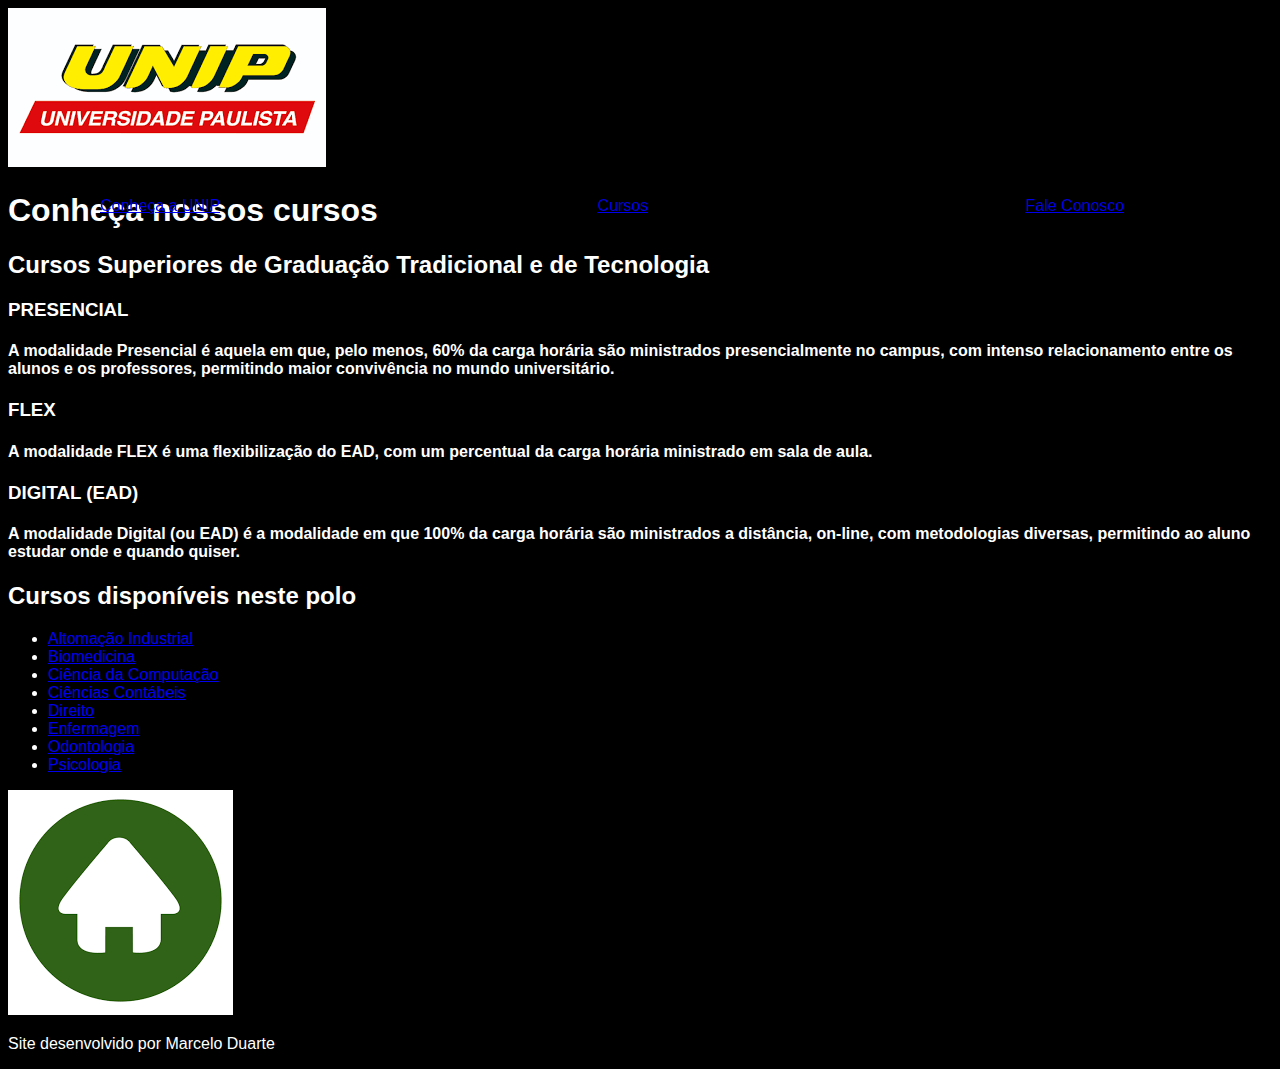
<file: cursos.html>
<!DOCTYPE html>
<html lang="pt-br">
<head>
    <meta charset="UTF-8">
    <meta http-equiv="X-UA-Compatible" content="IE=edge">
    <meta name="viewport" content="width=device-width, initial-scale=1.0">
    <title>UNIP</title>
    <link rel="stylesheet" href="style.css"> 
</head>
<body>
    <a id="inicio"></a>
    <div class="logo">
        <img src="./img/unip.png">
    </div>
    <nav>
        <ul>
            <li>
                <a href="index.html">Conheça a UNIP</a>
            </li>
            <li>
                <a href="cursos.html">Cursos</a>
            </li>
            <li> 
                <a href="contato.html">Fale Conosco</a>
            </li>
        </ul>
    </nav>
    <h1>
        Conheça nossos cursos
    </h1>
    <h2>
        Cursos Superiores de Graduação Tradicional e de Tecnologia
    </h2>
    <h3>
        PRESENCIAL
    </h3>
    <h4>
        A modalidade Presencial é aquela em que, pelo menos, 60% da carga horária são ministrados presencialmente no campus, com intenso relacionamento entre os alunos e os professores, permitindo maior convivência no mundo universitário.
    </h4>
    <h3>
        FLEX
    </h3>
    <h4>
        A modalidade FLEX é uma flexibilização do EAD, com um percentual da carga horária ministrado em sala de aula.
    </h4>
    <h3>
        DIGITAL (EAD)
    </h3>
    <h4>
        A modalidade Digital (ou EAD) é a modalidade em que 100% da carga horária são ministrados a distância, on-line, com metodologias diversas, permitindo ao aluno estudar onde e quando quiser.
    </h4>
    <h2>Cursos disponíveis neste polo</h2>
    <ul>
        <li>
            <a href="./altomacao.html">Altomação Industrial</a>
        </li>
        <li>
            <a href="./biomedicina.html">Biomedicina</a>
        </li>
        <li>
            <a href="./cienciacomputacao.html">Ciência da Computação</a>
        </li>
        <li>
            <a href="./cienciascontabeis.html">Ciências Contábeis</a>
        </li>
        <li>
            <a href="./direito.html">Direito</a>
        </li>
        <li>
            <a href="./enfermagem.html">Enfermagem</a>
        </li>
        <li>
            <a href="./odonto.html">Odontologia</a>
        </li>
        <li>
            <a href="./psicologia.html">Psicologia</a>
        </li>
    </ul>
    <footer >
        <a href="#inicio"><img src="./img/casa.png"title="Início"></a>
        <p> Site desenvolvido por Marcelo Duarte</p>
    </footer>
</body>
</file>
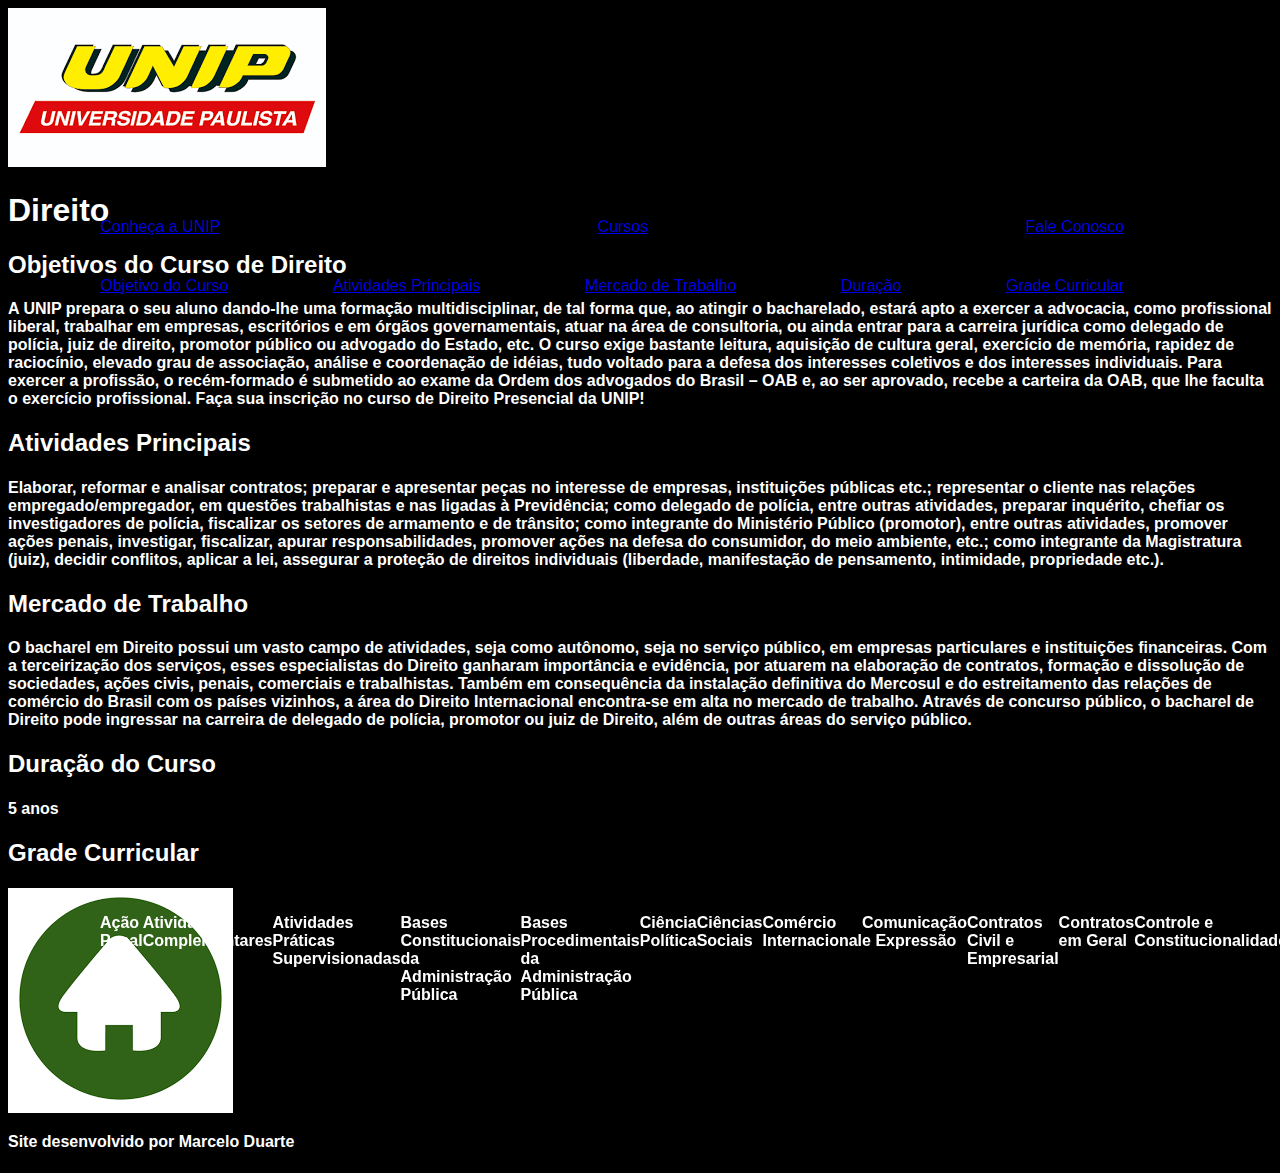
<file: direito.html>
<!DOCTYPE html>
<html lang="pt-br">
<head>
    <meta charset="UTF-8">
    <meta http-equiv="X-UA-Compatible" content="IE=edge">
    <meta name="viewport" content="width=device-width, initial-scale=1.0">
    <title>UNIP</title>
    <link rel="stylesheet" href="style.css"> 
</head>
<body>
    <a id="inicio"></a>
    <div class="logo">
        <img src="./img/unip.png">
    </div>
    <nav>
        <ul>
            <li>
                <a href="index.html">Conheça a UNIP</a>
            </li>
            <li>
                <a href="cursos.html">Cursos</a>
            </li>
            <li> 
                <a href="contato.html">Fale Conosco</a>
            </li>
        </ul>
        <h1>
            Direito
        </h1>
        <div class="navegacao">
            <ul>
                <li>
                    <a href="#objetivo">Objetivo do Curso</a>
                </li>
                <li>
                    <a href="#atividades">Atividades Principais</a>
                </li>
                <li>
                    <a href="#trabalho">Mercado de Trabalho</a>
                </li>
                <li>
                    <a href="#duracao">Duração</a>
                </li>
                <li>
                    <a href="#grade">Grade Curricular</a>
                </li>
            </ul>
        </div>
        <h2 id="objetivo">
            Objetivos do Curso de Direito
        </h2>
        <h4>
            A UNIP prepara o seu aluno dando-lhe uma formação multidisciplinar, de tal forma que, ao atingir o bacharelado, estará apto a exercer a advocacia, como profissional liberal, trabalhar em empresas, escritórios e em órgãos governamentais, atuar na área de consultoria, ou ainda entrar para a carreira jurídica como delegado de polícia, juiz de direito, promotor público ou advogado do Estado, etc.

            O curso exige bastante leitura, aquisição de cultura geral, exercício de memória, rapidez de raciocínio, elevado grau de associação, análise e coordenação de idéias, tudo voltado para a defesa dos interesses coletivos e dos interesses individuais.

            Para exercer a profissão, o recém-formado é submetido ao exame da Ordem dos advogados do Brasil – OAB e, ao ser aprovado, recebe a carteira da OAB, que lhe faculta o exercício profissional. Faça sua inscrição no curso de Direito Presencial da UNIP!
        </h4>
        <h2 id="atividades">
            Atividades Principais
        </h2>
        <h4>
            Elaborar, reformar e analisar contratos;
            preparar e apresentar peças no interesse de empresas, instituições públicas etc.;
            representar o cliente nas relações empregado/empregador, em questões trabalhistas e nas ligadas à Previdência;
            como delegado de polícia, entre outras atividades, preparar inquérito, chefiar os investigadores de polícia, fiscalizar os setores de armamento e de trânsito;
            como integrante do Ministério Público (promotor), entre outras atividades, promover ações penais, investigar, fiscalizar, apurar responsabilidades, promover ações na defesa do consumidor, do meio ambiente, etc.;
            como integrante da Magistratura (juiz), decidir conflitos, aplicar a lei, assegurar a proteção de direitos individuais (liberdade, manifestação de pensamento, intimidade, propriedade etc.).
        </h4>
        <h2 id="trabalho">
            Mercado de Trabalho
        </h2>
        <h4>
            O bacharel em Direito possui um vasto campo de atividades, seja como autônomo, seja no serviço público, em empresas particulares e instituições financeiras.

            Com a terceirização dos serviços, esses especialistas do Direito ganharam importância e evidência, por atuarem na elaboração de contratos, formação e dissolução de sociedades, ações civis, penais, comerciais e trabalhistas.
            
            Também em consequência da instalação definitiva do Mercosul e do estreitamento das relações de comércio do Brasil com os países vizinhos, a área do Direito Internacional encontra-se em alta no mercado de trabalho.
            
            Através de concurso público, o bacharel de Direito pode ingressar na carreira de delegado de polícia, promotor ou juiz de Direito, além de outras áreas do serviço público.
            
        </h4>
        <h2 id="duracao">
            Duração do Curso
        </h2>
        <h4>
            5 anos
        </h4>
        <h2 id="grade">
            Grade Curricular
        </h2>
        <h4>
            <ul>
                <li>
                    Ação Penal
                </li>
                <li>
                    Atividades Complementares
                </li>
                <li>
                    Atividades Práticas Supervisionadas
                </li>
                <li>
                    Bases Constitucionais da Administração Pública	
                </li>
                <li>
                    Bases Procedimentais da Administração Pública
                </li>
                <li>
                    Ciência Política
                </li>
                <li>
                    Ciências Sociais
                </li>
                <li>
                    Comércio Internacional
                </li>
                <li>
                    Comunicação e Expressão
                </li>
                <li>
                    Contratos Civil e Empresarial
                </li>
                <li>
                    Contratos em Geral
                </li>
                <li>
                    Controle e Constitucionalidade
                </li>
                <li>
                    Cumprimento de Sentença e Processo de Execução
                </li>
                <li>
                    Direito da Criança, Adolescente e Estatuto do Idoso
                </li>
                <li>
                    Direito Ambiental
                </li>
                <li>
                    Direito das Obrigações
                </li>
                <li>
                    Direito das Sucessões
                </li>
                <li>
                    Direito de Família
                </li>
                <li>
                    Direito Digital	
                </li>
                <li>
                    Direito do Consumidor	
                </li>
                <li>
                    Direito e Globalização
                </li>
                <li>
                    Direito Econômico
                </li>
                <li>
                    Direito Financeiro
                </li>
                <li>
                    Direito Individual do Trabalho	
                </li>
                <li>
                    Direito Internacional Privado
                </li>
                <li>
                    Direito Internacional Público
                </li>
                <li>
                    Direito Previdenciário	
                </li>
                <li>
                    Direito Tutelar Coletivo do Trabalho
                </li>
                <li>
                    Direitos Humanos
                </li>
                <li>
                    Direitos Reais
                </li>
                <li>
                    Economia
                </li>
                <li>
                    Educação Ambiental (Optativa)
                </li>
                <li>
                    Estágio Supervisionado
                </li>
                <li>
                    Estudos Disciplinares
                </li>
                <li>
                    Estrutura de Mercado e Concorrência
                </li>
                <li>
                    Execução Trabalhista e Procedimentos Especiais
                </li>
                <li>
                    Extinção da Punibilidade
                </li>
                <li>
                    Fatos e Negócios Jurídicos
                </li>
                <li>
                    Gestão de Equipes de Trabalho (Optativa)
                </li>
                <li>
                    Filosofia
                </li>
                <li>
                    Hermenêutica
                </li>
                <li>
                    História do Direito
                </li>
                <li>
                    Homem e Sociedade
                </li>
                <li>
                    Ilicitude e Culpabilidade
                </li>
                <li>
                    Instituições Judiciárias e Ética
                </li>
                <li>
                    Interpretação e Produção de Textos
                </li>
                <li>
                    Legislação Penal Extravagante	
                </li>
                <li>
                    Língua Brasileira de Sinais - LIBRAS (Optativa)	
                </li>
                <li>
                    Linguagem e Comunicação Jurídica
                </li>
                <li>
                    Metodologia do Trabalho Acadêmico
                </li>
                <li>
                    Métodos Alternativos e Resolução de Conflitos: Arbitragem
                </li>      
                <li>
                    Métodos Alternativos e Resolução de Conflitos: Negociação e Mediação
                </li>     
                <li>
                    Métodos de Pesquisas
                </li>     
                <li>
                    Organização do Estado
                </li>
                <li>
                    Processo Coletivo
                </li>     
                <li>
                    Procedimentos Especiais de Jurisdição Voluntária
                </li>     
                <li>
                    Processo de Conhecimento do Trabalho
                </li>     
                <li>
                    Processo e Relação Jurídica e Processual
                </li>     
                <li>
                    Proteção Penal aos Interesses Sociais
                </li>     
                <li>
                    Proteção Penal aos Interesses da Administração Pública
                </li>     
                <li>
                    Proteção Penal ao Indivíduo
                </li>     
                <li>
                    Proteção Penal ao Patrimônio
                </li>     
                <li>
                    Provas Processuais Penais
                </li>     
                <li>
                    Psicologia Jurídica
                </li>     
                <li>
                    Recuperação Judicial e Falência	
                </li>     
                <li>
                    Recursos e Execução Penal
                </li>     
                <li>
                    Relações Étnico-Raciais e Afrodescendência (Optativa)
                </li>     
                <li>
                    Responsabilidade Civil	
                </li>     
                <li>
                    Sentença e Recursos Civil
                </li>     
                <li>
                    Teoria da Empresa
                </li>
                <li>
                    Teoria das Penas
                </li>     
                <li>
                    Teoria Geral das Obrigações
                </li>     
                <li>
                    Teoria Geral do Crime	
                </li>     
                <li>
                    Teoria Geral do Direito Civil	
                </li>     
                <li>
                    Teoria Geral do Direito Tributário
                </li>     
                <li>
                    Teoria Geral do Processo
                </li>     
                <li>
                    Teoria Geral do Processo Penal
                </li>     
                <li>
                    Títulos de Crédito
                </li>     
                <li>
                    Tópicos Constitucionais
                </li>  
                <li>
                    Tópicos Especiais em Direito Privado (Optativa)
                </li>     
                <li>
                    Tópicos Especiais em Fundamentos Filosóficos e Teóricos do Direito (Optativa)
                </li>   
                <li>
                    Tópicos Especiais em Tutelas Difusas e Coletivas (Optativa)
                </li>    
                <li>
                    Tutela Provisória de Urgência e Evidência/Procedimentos Especiais de Jurisdição Contenciosa
                </li>    
                <li>
                    Trabalho de Curso
                </li>    
                <li>
                    Tributos em Espécie
                </li>
            </ul>
            <footer >
                <a href="#inicio"><img src="./img/casa.png"title="Início"></a>
                <p> Site desenvolvido por Marcelo Duarte</p>
            </footer>
</body>
</file>
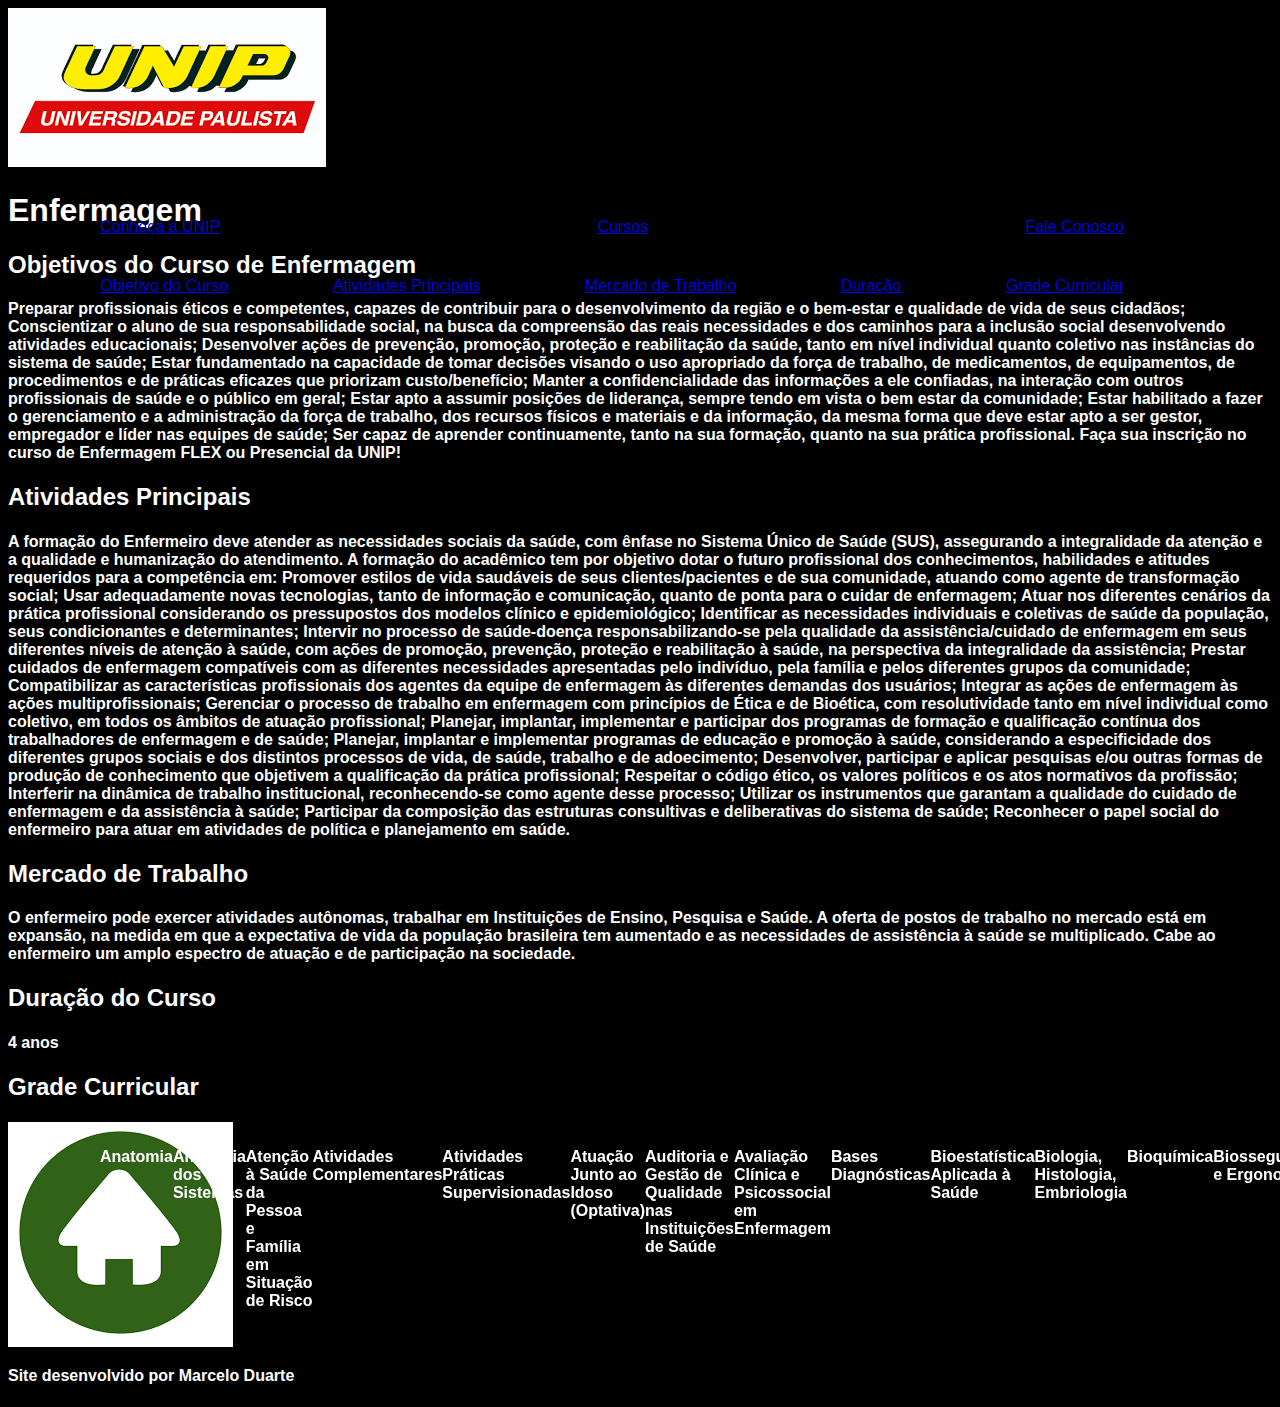
<file: enfermagem.html>
<!DOCTYPE html>
<html lang="pt-br">
<head>
    <meta charset="UTF-8">
    <meta http-equiv="X-UA-Compatible" content="IE=edge">
    <meta name="viewport" content="width=device-width, initial-scale=1.0">
    <title>UNIP</title>
    <link rel="stylesheet" href="style.css"> 
</head>
<body>
    <a id="inicio"></a>
    <div class="logo">
        <img src="./img/unip.png">
    </div>
    <nav>
        <ul>
            <li>
                <a href="index.html">Conheça a UNIP</a>
            </li>
            <li>
                <a href="cursos.html">Cursos</a>
            </li>
            <li> 
                <a href="contato.html">Fale Conosco</a>
            </li>
        </ul>
        <h1>
            Enfermagem
        </h1>
        <div class="navegacao">
            <ul>
                <li>
                    <a href="#objetivo">Objetivo do Curso</a>
                </li>
                <li>
                    <a href="#atividades">Atividades Principais</a>
                </li>
                <li>
                    <a href="#trabalho">Mercado de Trabalho</a>
                </li>
                <li>
                    <a href="#duracao">Duração</a>
                </li>
                <li>
                    <a href="#grade">Grade Curricular</a>
                </li>
            </ul>
        </div>
        <h2 id="objetivo">
            Objetivos do Curso de Enfermagem
        </h2>
        <h4>
            Preparar profissionais éticos e competentes, capazes de contribuir para o desenvolvimento da região e o bem-estar e qualidade de vida de seus cidadãos;
            Conscientizar o aluno de sua responsabilidade social, na busca da compreensão das reais necessidades e dos caminhos para a inclusão social desenvolvendo atividades educacionais;
            Desenvolver ações de prevenção, promoção, proteção e reabilitação da saúde, tanto em nível individual quanto coletivo nas instâncias do sistema de saúde;
            Estar fundamentado na capacidade de tomar decisões visando o uso apropriado da força de trabalho, de medicamentos, de equipamentos, de procedimentos e de práticas eficazes que priorizam custo/benefício;
            Manter a confidencialidade das informações a ele confiadas, na interação com outros profissionais de saúde e o público em geral;
            Estar apto a assumir posições de liderança, sempre tendo em vista o bem estar da comunidade;
            Estar habilitado a fazer o gerenciamento e a administração da força de trabalho, dos recursos físicos e materiais e da informação, da mesma forma que deve estar apto a ser gestor, empregador e líder nas equipes de saúde;
            Ser capaz de aprender continuamente, tanto na sua formação, quanto na sua prática profissional.
            Faça sua inscrição no curso de Enfermagem FLEX ou Presencial da UNIP!

        </h4>
        <h2 id="atividades">
            Atividades Principais
        </h2>
        <h4>
            A formação do Enfermeiro deve atender as necessidades sociais da saúde, com ênfase no Sistema Único de Saúde (SUS), assegurando a integralidade da atenção e a qualidade e humanização do atendimento.

            A formação do acadêmico tem por objetivo dotar o futuro profissional dos conhecimentos, habilidades e atitudes requeridos para a competência em:

            Promover estilos de vida saudáveis de seus clientes/pacientes e de sua comunidade, atuando como agente de transformação social;
            Usar adequadamente novas tecnologias, tanto de informação e comunicação, quanto de ponta para o cuidar de enfermagem;
            Atuar nos diferentes cenários da prática profissional considerando os pressupostos dos modelos clínico e epidemiológico;
            Identificar as necessidades individuais e coletivas de saúde da população, seus condicionantes e determinantes;
            Intervir no processo de saúde-doença responsabilizando-se pela qualidade da assistência/cuidado de enfermagem em seus diferentes níveis de atenção à saúde, com ações de promoção, prevenção, proteção e reabilitação à saúde, na perspectiva da integralidade da assistência;
            Prestar cuidados de enfermagem compatíveis com as diferentes necessidades apresentadas pelo indivíduo, pela família e pelos diferentes grupos da comunidade;
            Compatibilizar as características profissionais dos agentes da equipe de enfermagem às diferentes demandas dos usuários;
            Integrar as ações de enfermagem às ações multiprofissionais;
            Gerenciar o processo de trabalho em enfermagem com princípios de Ética e de Bioética, com resolutividade tanto em nível individual como coletivo, em todos os âmbitos de atuação profissional;
            Planejar, implantar, implementar e participar dos programas de formação e qualificação contínua dos trabalhadores de enfermagem e de saúde;
            Planejar, implantar e implementar programas de educação e promoção à saúde, considerando a especificidade dos diferentes grupos sociais e dos distintos processos de vida, de saúde, trabalho e de adoecimento;
            Desenvolver, participar e aplicar pesquisas e/ou outras formas de produção de conhecimento que objetivem a qualificação da prática profissional;
            Respeitar o código ético, os valores políticos e os atos normativos da profissão;
            Interferir na dinâmica de trabalho institucional, reconhecendo-se como agente desse processo;
            Utilizar os instrumentos que garantam a qualidade do cuidado de enfermagem e da assistência à saúde;
            Participar da composição das estruturas consultivas e deliberativas do sistema de saúde;
            Reconhecer o papel social do enfermeiro para atuar em atividades de política e planejamento em saúde.
        </h4>
        <h2 id="trabalho">
            Mercado de Trabalho
        </h2>
        <h4>
            O enfermeiro pode exercer atividades autônomas, trabalhar em Instituições de Ensino, Pesquisa e Saúde.

            A oferta de postos de trabalho no mercado está em expansão, na medida em que a expectativa de vida da população brasileira tem aumentado e as necessidades de assistência à saúde se multiplicado.
            
            Cabe ao enfermeiro um amplo espectro de atuação e de participação na sociedade.
            
        </h4>
        <h2 id="duracao">
            Duração do Curso
        </h2>
        <h4>
            4 anos
        </h4>
        <h2 id="grade">
            Grade Curricular
        </h2>
        <h4>
            <ul>
                <li>
                    Anatomia
                </li>
                <li>
                    Anatomia dos Sistemas
                </li>
                <li>
                    Atenção à Saúde da Pessoa e Família em Situação de Risco
                </li>
                <li>
                    Atividades Complementares
                </li>
                <li>
                    Atividades Práticas Supervisionadas
                </li>
                <li>
                    Atuação Junto ao Idoso (Optativa)
                </li>
                <li>
                    Auditoria e Gestão de Qualidade nas Instituições de Saúde 
                </li>
                <li>
                    Avaliação Clínica e Psicossocial em Enfermagem 
                </li>
                <li>
                    Bases Diagnósticas
                </li>
                <li>
                    Bioestatística Aplicada à Saúde
                </li>
                <li>
                    Biologia, Histologia, Embriologia
                </li>
                <li>
                    Bioquímica
                </li>
                <li>
                    Biossegurança e Ergonomia
                </li>
                <li>
                    Ciências Sociais
                </li>
                <li>
                    Comunicação e Expressão
                </li>
                <li>
                    Cuidados à Pessoa e Família na Saúde Mental e Psiquiátrica 
                </li>
                <li>
                    Desenvolvimento Sustentável (Optativa)
                </li>
                <li>
                    Direitos Humanos (Optativa)
                </li>
                <li>
                    Educação Ambiental (Optativa)
                </li>
                <li>
                    Enfermagem da Família
                </li>
                <li>
                    Enfermagem do Idoso
                </li>
                <li>
                    Enfermagem em Centro Cirúrgico
                </li>
                <li>
                    Enfermagem Integrada
                </li>
                <li>
                    Enfermagem Interdisciplinar
                </li>
                <li>
                    Epidemiologia
                </li>
                <li>
                    Estágio Curricular
                </li>
                <li>
                    Estudos Disciplinares
                </li>
                <li>
                    Ética em Enfermagem e Exercício da Profissão
                </li>
                <li>
                    Farmacologia
                </li>
                <li>
                    Farmacologia Aplicada à Enfermagem
                </li>
                <li>
                    Fisiologia Geral
                </li>
                <li>
                    Fisiologia do Sistema Regulador
                </li>
                <li>
                    Fundamentos Históricos de Enfermagem
                </li>
                <li>
                    Gerenciamento de Pessoas e Serviços na Área da Saúde	
                </li>
                <li>
                    Homem e Sociedade
                </li>
                <li>
                    Interpretação e Produção de Textos
                </li>
                <li>
                    Língua Brasileira de Sinais - LIBRAS - (Optativa)
                </li>
                <li>
                    Marketing Pessoal (Optativa)
                </li>
                <li>
                    Metodologia do Trabalho Acadêmico
                </li>
                <li>
                    Métodos de Pesquisa	
                </li>
                <li>
                    Métodos de Reprocessamentos de Produtos para a Saúde 
                </li>
                <li>
                    Microbiologia, Imunologia e Parasitologia
                </li>
                <li>
                    Nutrição Aplicada à Enfermagem	
                </li>
                <li>
                    Patologia dos Sistemas
                </li>
                <li>
                    Políticas de Atenção à Saúde da Criança e Adolescente
                </li>
                <li>
                    Políticas de Atenção à Saúde da Mulher
                </li>
                <li>
                    Políticas de Atenção à Saúde do Adulto	
                </li>
                <li>
                    Políticas de Saúde
                </li>
                <li>
                    Prática Clínica e Processos de Cuidar da Mulher, Criança e Adolescente
                </li>
                <li>
                    Prática Clínica e Processos de Cuidar da Saúde do Adulto
                </li>
                <li>
                    Prática Gerencial em Saúde Coletiva
                </li>      
                <li>
                    Prática Gerencial em Saúde Hospitalar
                </li>     
                <li>
                    Práticas Educativas em Saúde	
                </li>     
                <li>
                    Prevenção e Controle de Infecção em Instituições de Saúde
                </li>
                <li>
                    Produção Técnico-Científica Interdisciplinar	
                </li>     
                <li>
                    Projeto Técnico-Científico Interdisciplinar
                </li>     
                <li>
                    Propedêutica e Processos de Cuidar da Saúde da Criança e do Adolescente	
                </li>     
                <li>
                    Propedêutica e Processos de Cuidar da Saúde da Mulher
                </li>     
                <li>
                    Propedêutica e Processos de Cuidar da Saúde do Adulto	
                </li>     
                <li>
                    Psicologia Aplicada à Enfermagem
                </li>     
                <li>
                    Relações Étnico-Raciais e Afrodescendência (Optativa)
                </li>     
                <li>
                    Saúde Ambiental e Vigilância Sanitária
                </li>     
                <li>
                    Suporte Básico de Vida	
                </li>     
                <li>
                    Suporte Básico de Vida	 - Enfermagem
                </li>                    
            </ul>
            <footer >
                <a href="#inicio"><img src="./img/casa.png"title="Início"></a>
                <p> Site desenvolvido por Marcelo Duarte</p>
            </footer>
</body>
</file>
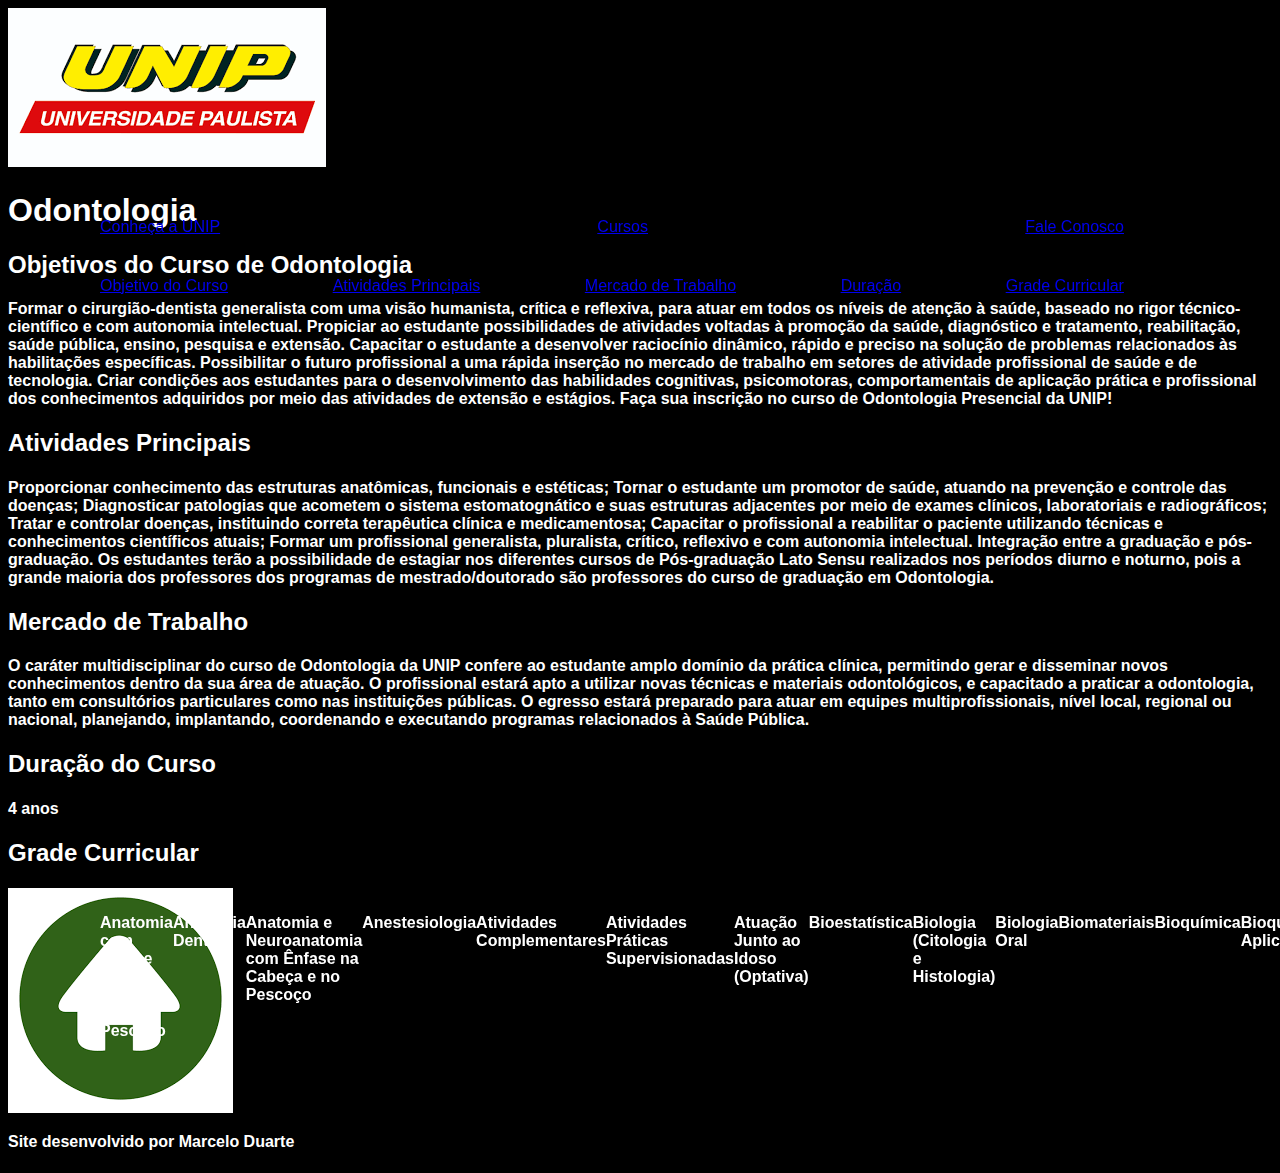
<file: odonto.html>
<!DOCTYPE html>
<html lang="pt-br">
<head>
    <meta charset="UTF-8">
    <meta http-equiv="X-UA-Compatible" content="IE=edge">
    <meta name="viewport" content="width=device-width, initial-scale=1.0">
    <title>UNIP</title>
    <link rel="stylesheet" href="style.css"> 
</head>
<body>
    <a id="inicio"></a>
    <div class="logo">
        <img src="./img/unip.png">
    </div>
    <nav>
        <ul>
            <li>
                <a href="index.html">Conheça a UNIP</a>
            </li>
            <li>
                <a href="cursos.html">Cursos</a>
            </li>
            <li> 
                <a href="contato.html">Fale Conosco</a>
            </li>
        </ul>
        <h1>
            Odontologia
        </h1>
        <div class="navegacao">
            <ul>
                <li>
                    <a href="#objetivo">Objetivo do Curso</a>
                </li>
                <li>
                    <a href="#atividades">Atividades Principais</a>
                </li>
                <li>
                    <a href="#trabalho">Mercado de Trabalho</a>
                </li>
                <li>
                    <a href="#duracao">Duração</a>
                </li>
                <li>
                    <a href="#grade">Grade Curricular</a>
                </li>
            </ul>
        </div>
        <h2 id="objetivo">
            Objetivos do Curso de Odontologia
        </h2>
        <h4>
            Formar o cirurgião-dentista generalista com uma visão humanista, crítica e reflexiva, para atuar em todos os níveis de atenção à saúde, baseado no rigor técnico-científico e com autonomia intelectual.
            Propiciar ao estudante possibilidades de atividades voltadas à promoção da saúde, diagnóstico e tratamento, reabilitação, saúde pública, ensino, pesquisa e extensão.
            Capacitar o estudante a desenvolver raciocínio dinâmico, rápido e preciso na solução de problemas relacionados às habilitações específicas.
            Possibilitar o futuro profissional a uma rápida inserção no mercado de trabalho em setores de atividade profissional de saúde e de tecnologia.
            Criar condições aos estudantes para o desenvolvimento das habilidades cognitivas, psicomotoras, comportamentais de aplicação prática e profissional dos conhecimentos adquiridos por meio das atividades de extensão e estágios.
            Faça sua inscrição no curso de Odontologia Presencial da UNIP!

        </h4>
        <h2 id="atividades">
            Atividades Principais
        </h2>
        <h4>
            Proporcionar conhecimento das estruturas anatômicas, funcionais e estéticas;
            Tornar o estudante um promotor de saúde, atuando na prevenção e controle das doenças;
            Diagnosticar patologias que acometem o sistema estomatognático e suas estruturas adjacentes por meio de exames clínicos, laboratoriais e radiográficos;
            Tratar e controlar doenças, instituindo correta terapêutica clínica e medicamentosa;
            Capacitar o profissional a reabilitar o paciente utilizando técnicas e conhecimentos científicos atuais;
            Formar um profissional generalista, pluralista, crítico, reflexivo e com autonomia intelectual.
            Integração entre a graduação e pós-graduação. Os estudantes terão a possibilidade de estagiar nos diferentes cursos de Pós-graduação Lato Sensu realizados nos períodos diurno e noturno, pois a grande maioria dos professores dos programas de mestrado/doutorado são professores do curso de graduação em Odontologia.
        </h4>
        <h2 id="trabalho">
            Mercado de Trabalho
        </h2>
        <h4>
            O caráter multidisciplinar do curso de Odontologia da UNIP confere ao estudante amplo domínio da prática clínica, permitindo gerar e disseminar novos conhecimentos dentro da sua área de atuação.

            O profissional estará apto a utilizar novas técnicas e materiais odontológicos, e capacitado a praticar a odontologia, tanto em consultórios particulares como nas instituições públicas.
            
            O egresso estará preparado para atuar em equipes multiprofissionais, nível local, regional ou nacional, planejando, implantando, coordenando e executando programas relacionados à Saúde Pública.
            
        </h4>
        <h2 id="duracao">
            Duração do Curso
        </h2>
        <h4>
            4 anos
        </h4>
        <h2 id="grade">
            Grade Curricular
        </h2>
        <h4>
            <ul>
                <li>
                    Anatomia com Ênfase na Cabeça e no Pescoço
                </li>
                <li>
                    Anatomia Dental
                </li>
                <li>
                    Anatomia e Neuroanatomia com Ênfase na Cabeça e no Pescoço
                </li>
                <li>
                    Anestesiologia
                </li>
                <li>
                    Atividades Complementares
                </li>
                <li>
                    Atividades Práticas Supervisionadas
                </li>
                <li>
                    Atuação Junto ao Idoso (Optativa)
                </li>
                <li>
                    Bioestatística
                </li>
                <li>
                    Biologia (Citologia e Histologia)
                </li>
                <li>
                    Biologia Oral
                </li>
                <li>
                    Biomateriais
                </li>
                <li>
                    Bioquímica
                </li>
                <li>
                    Bioquímica Aplicada
                </li>
                <li>
                    Biossegurança, Ergonomia e Bioética
                </li>
                <li>
                    Ciências Sociais
                </li>
                <li>
                    Cirurgia
                </li>
                <li>
                    Cirurgia (Técnicas)
                </li>
                <li>
                    Cirurgia Avançada
                </li>
                <li>
                    Cirurgia Maxilo Facial
                </li>
                <li>
                    Clínica Integrada Atendimento Clínico
                </li>
                <li>
                    Clínica Integrada Planejamento
                </li>
                <li>
                    Comunicação e Expressão
                </li>
                <li>
                    Dentística Operatória (Restaurações)
                </li>
                <li>
                    Dentística Operatória (Técnicas)
                </li>
                <li>
                    Dentística Restauradora
                </li>
                <li>
                    Dentística Restauradora - Técnica
                </li>
                <li>
                    Dentística Restauradora Indireta
                </li>
                <li>
                    Desenvolvimento Sustentável (Optativa)
                </li>
                <li>
                    Direitos Humanos (Optativa)
                </li>
                <li>
                    Educação Ambiental (Optativa)
                </li>
                <li>
                    Educação em Saúde e Ambiental - Estágio
                </li>
                <li>
                    Embriologia e Genética
                </li>
                <li>
                    Endodontia Avançada
                </li>
                <li>
                    Endodontia Clínica
                </li>
                <li>
                    Endodontia Laboratorial
                </li>
                <li>
                    Epidemiologia
                </li>
                <li>
                    Escultura Dental
                </li>
                <li>
                    Estágio Obrigatório
                </li>
                <li>
                    Estomatologia
                </li>
                <li>
                    Estomatologia Aplicada
                </li>
                <li>
                    Estudos Disciplinares
                </li>
                <li>
                    Farmacologia
                </li>
                <li>
                    Farmacologia Aplicada
                </li>
                <li>
                    Fisiologia
                </li>
                <li>
                    Fisiologia do Sistema Regulador
                </li>
                <li>
                    Gestão e Planejamento em Odontologia / Odontologia Legal
                </li>
                <li>
                    Homem e Sociedade
                </li>
                <li>
                    Imaginologia Dento-Maxilo-Facial (Diagnóstico)
                </li>
                <li>
                    Imaginologia Dento-Maxilo-Facial (Técnicas)
                </li>
                <li>
                    Implante
                </li>
                <li>
                    Interpretação e Produção de Textos
                </li>      
                <li>
                    Língua Brasileira de Sinais (Optativa)
                </li>     
                <li>
                    Marketing Pessoal (Optativa)
                </li>     
                <li>
                    Metodologia do Trabalho Acadêmico
                </li>
                <li>
                    Métodos de Pesquisa
                </li>     
                <li>
                    Microbiologia Oral
                </li>     
                <li>
                    Microbiologia, Imunologia e Parasitologia
                </li>     
                <li>
                    Oclusão
                </li>     
                <li>
                    Odontologia - Diagnóstico - Estágio
                </li>     
                <li>
                    Odontologia em Saúde Coletiva
                </li>     
                <li>
                    Odontologia em Saúde Preventiva
                </li>     
                <li>
                    Odontologia Integrada
                </li>     
                <li>
                    Odontologia Interdisciplinar (Estágio)
                </li>     
                <li>
                    Odontologia Social e Ética
                </li>     
                <li>
                    Odontopediatria: Diagnóstico e Abordagem Preventiva
                </li>     
                <li>
                    Odontopediatria: Tratamento Clínico Integral
                </li>     
                <li>
                    Odontopediatria: Tratamento Integral
                </li>     
                <li>
                    Odontopediatria: Tratamento Preventivo
                </li>     
                <li>
                    Ortodontia - Diagnóstico Integrado
                </li>     
                <li>
                    Ortodontia Avançada
                </li>
                <li>
                    Ortodontia e Ortopedia Facial
                </li>     
                <li>
                    Ortodontia e Ortopedia Facial - Diagnóstico
                </li>     
                <li>
                    Patologia Bucal
                </li>     
                <li>
                    Patologia Geral
                </li>     
                <li>
                    Periodontia Diagnóstico
                </li>     
                <li>
                    Periodontia Exame Diagnóstico Clínico e Radiográfico
                </li>     
                <li>
                    Periodontia Orientação Execução e Integração da Terapêutica Periodontal
                </li>     
                <li>
                    Periodontia Técnica Laboratorial
                </li>     
                <li>
                    Produção Técnico-Científica Interdisciplinar
                </li>  
                <li>
                    Projeto Técnico-Científico Interdisciplinar
                </li>     
                <li>
                    Prótese Dental Fixa Clínica
                </li>   
                <li>
                    Prótese Dental Fixa Laboratorial
                </li>    
                <li>
                    Prótese Dental Removível Clínica
                </li>    
                <li>
                    Prótese Dental Removível Laboratorial
                </li>    
                <li>
                    Prótese Total Clínica
                </li>
                <li>
                    Prótese Total Laboratorial
                </li>
                <li>
                    Relações Étnico-Raciais e Afrodescendência (Optativa)
                </li>
                <li>
                    Saúde Coletiva - Estágio
                </li>
                <li>
                    Saúde Pública - Estágio
                </li>
                <li>
                    Suporte Básico de Vida e Primeiros Socorros
                </li>
                <li>
                    Tópicos de Atuação Profissional - Odontologia
                </li>
            </ul>
            <footer >
                <a href="#inicio"><img src="./img/casa.png"title="Início"></a>
                <p> Site desenvolvido por Marcelo Duarte</p>
            </footer>
</body>
</file>
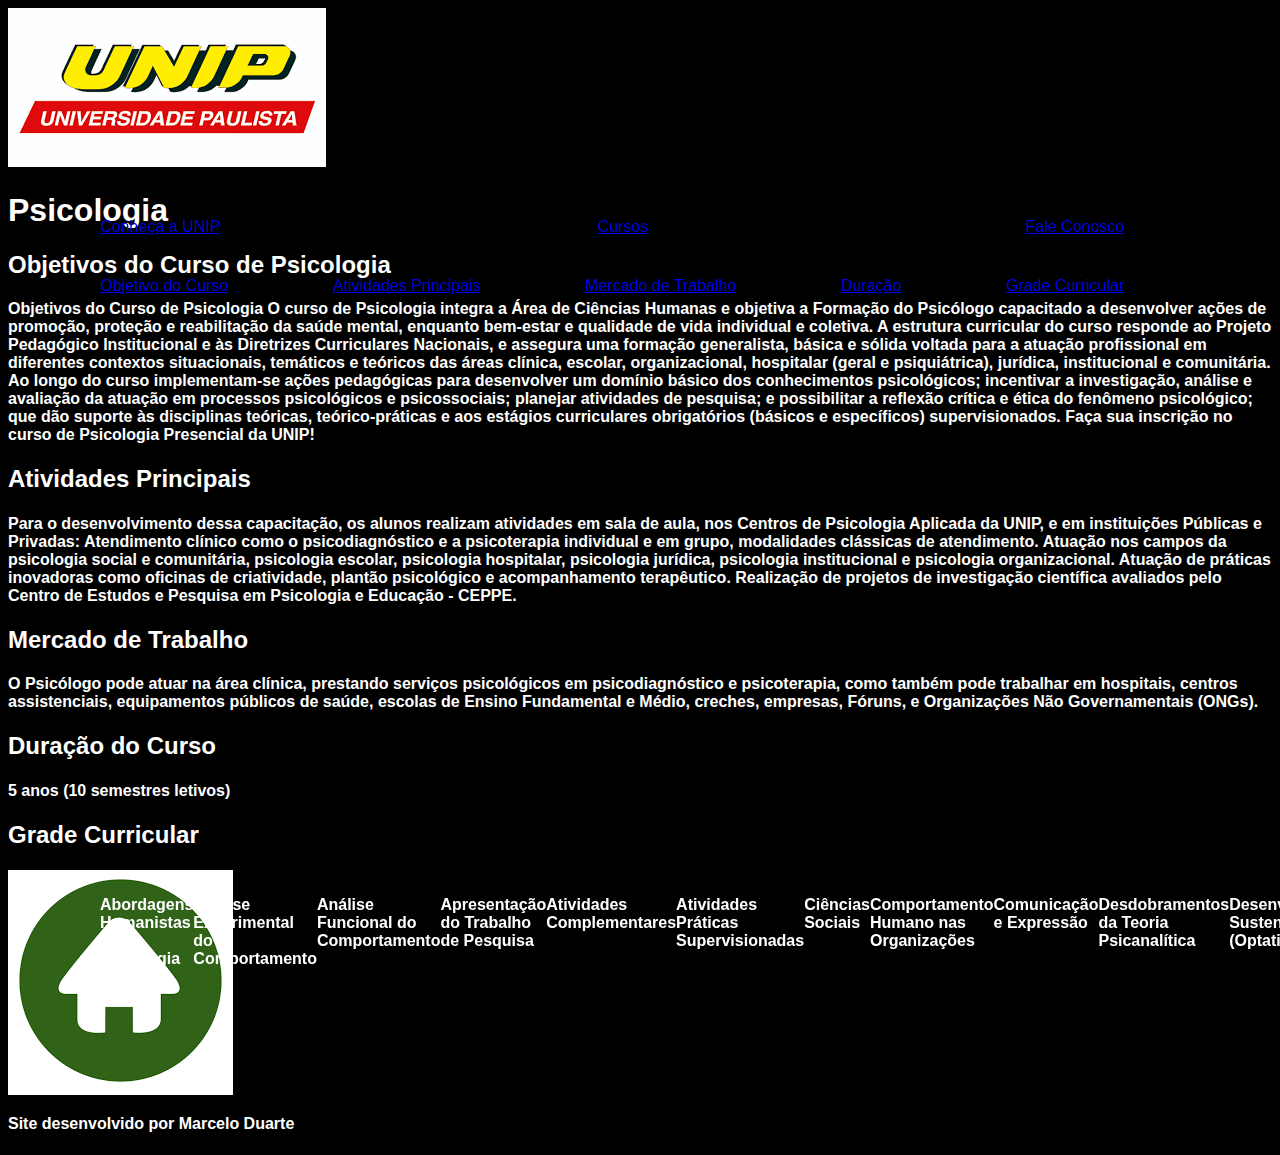
<file: psicologia.html>
<!DOCTYPE html>
<html lang="pt-br">
<head>
    <meta charset="UTF-8">
    <meta http-equiv="X-UA-Compatible" content="IE=edge">
    <meta name="viewport" content="width=device-width, initial-scale=1.0">
    <title>UNIP</title>
    <link rel="stylesheet" href="style.css"> 
</head>
<body>
    <a id="inicio"></a>
    <div class="logo">
        <img src="./img/unip.png">
    </div>
    <nav>
        <ul>
            <li>
                <a href="index.html">Conheça a UNIP</a>
            </li>
            <li>
                <a href="cursos.html">Cursos</a>
            </li>
            <li> 
                <a href="contato.html">Fale Conosco</a>
            </li>
        </ul>
        <h1>
            Psicologia
        </h1>
        <div class="navegacao">
            <ul>
                <li>
                    <a href="#objetivo">Objetivo do Curso</a>
                </li>
                <li>
                    <a href="#atividades">Atividades Principais</a>
                </li>
                <li>
                    <a href="#trabalho">Mercado de Trabalho</a>
                </li>
                <li>
                    <a href="#duracao">Duração</a>
                </li>
                <li>
                    <a href="#grade">Grade Curricular</a>
                </li>
            </ul>
        </div>
        <h2 id="objetivo">
            Objetivos do Curso de Psicologia
        </h2>
        <h4>
            Objetivos do Curso de Psicologia
            O curso de Psicologia integra a Área de Ciências Humanas e objetiva a Formação do Psicólogo capacitado a desenvolver ações de promoção, proteção e reabilitação da saúde mental, enquanto bem-estar e qualidade de vida individual e coletiva.

            A estrutura curricular do curso responde ao Projeto Pedagógico Institucional e às Diretrizes Curriculares Nacionais, e assegura uma formação generalista, básica e sólida voltada para a atuação profissional em diferentes contextos situacionais, temáticos e teóricos das áreas clínica, escolar, organizacional, hospitalar (geral e psiquiátrica), jurídica, institucional e comunitária.

            Ao longo do curso implementam-se ações pedagógicas para desenvolver um domínio básico dos conhecimentos psicológicos; incentivar a investigação, análise e avaliação da atuação em processos psicológicos e psicossociais; planejar atividades de pesquisa; e possibilitar a reflexão crítica e ética do fenômeno psicológico; que dão suporte às disciplinas teóricas, teórico-práticas e aos estágios curriculares obrigatórios (básicos e específicos) supervisionados. Faça sua inscrição no curso de Psicologia Presencial da UNIP!

        </h4>
        <h2 id="atividades">
            Atividades Principais
        </h2>
        <h4>
            Para o desenvolvimento dessa capacitação, os alunos realizam atividades em sala de aula, nos Centros de Psicologia Aplicada da UNIP, e em instituições Públicas e Privadas:

            Atendimento clínico como o psicodiagnóstico e a psicoterapia individual e em grupo, modalidades clássicas de atendimento.
            Atuação nos campos da psicologia social e comunitária, psicologia escolar, psicologia hospitalar, psicologia jurídica, psicologia institucional e psicologia organizacional.
            Atuação de práticas inovadoras como oficinas de criatividade, plantão psicológico e acompanhamento terapêutico.
            Realização de projetos de investigação científica avaliados pelo Centro de Estudos e Pesquisa em Psicologia e Educação - CEPPE.
        </h4>
        <h2 id="trabalho">
            Mercado de Trabalho
        </h2>
        <h4>
            O Psicólogo pode atuar na área clínica, prestando serviços psicológicos em psicodiagnóstico e psicoterapia, como também pode trabalhar em hospitais, centros assistenciais, equipamentos públicos de saúde, escolas de Ensino Fundamental e Médio, creches, empresas, Fóruns, e Organizações Não Governamentais (ONGs).
            
        </h4>
        <h2 id="duracao">
            Duração do Curso
        </h2>
        <h4>
            5 anos (10 semestres letivos)
        </h4>
        <h2 id="grade">
            Grade Curricular
        </h2>
        <h4>
            <ul>
                <li>
                    Abordagens Humanistas em Psicologia
                </li>
                <li>
                    Análise Experimental do Comportamento	
                </li>
                <li>
                    Análise Funcional do Comportamento 	
                </li>
                <li>
                    Apresentação do Trabalho de Pesquisa	
                </li>
                <li>
                    Atividades Complementares	
                </li>
                <li>
                    Atividades Práticas Supervisionadas	
                </li>
                <li>
                    Ciências Sociais
                </li>
                <li>
                    Comportamento Humano nas Organizações	
                </li>
                <li>
                    Comunicação e Expressão	
                </li>
                <li>
                    Desdobramentos da Teoria Psicanalítica	
                </li>
                <li>
                    Desenvolvimento Sustentável (Optativa)	
                </li>
                <li>
                    Direitos da Criança, do Adolescente e do Idoso	
                </li>
                <li>
                    Direitos Humanos (Optativa)
                </li>
                <li>
                    Educação Ambiental	
                </li>
                <li>
                    Educação Inclusiva
                </li>
                <li>
                    Estágio Curricular	
                </li>
                <li>
                    Estratégias de Intervenção Psicológica (Supervisão)	
                </li>
                <li>
                    Estratégias Específicas de Intervenção Psicológica (Supervisão)	
                </li>
                <li>
                    Estudos Disciplinares	
                </li>
                <li>
                    Ética Profissional	
                </li>
                <li>
                    Fisiologia Geral
                </li>
                <li>
                    Genética Humana	
                </li>
                <li>
                    História da Psicologia	
                </li>
                <li>
                    História do Pensamento Filosófico	
                </li>
                <li>
                    Homem e Sociedade	
                </li>
                <li>
                    Interpretação e Produção de Textos
                </li>
                <li>
                    Intervenções Clínicas Breves (Supervisão)	
                </li>
                <li>
                    Língua Brasileira de Sinais - LIBRAS (Optativa)	
                </li>
                <li>
                    Metodologia do Trabalho Acadêmico
                </li>
                <li>
                    Métodos de Pesquisa	
                </li>
                <li>
                    Neurociências	
                </li>
                <li>
                    Pesquisa de Campo em Psicologia
                </li>
                <li>
                    Políticas Públicas e Psicologia
                </li>
                <li>
                    Práticas Psicológicas (Supervisão)	
                </li>
                <li>
                    Práticas Psicológicas em Contextos Específicos (Supervisão)
                </li>
                <li>
                    Práticas Sociais e Subjetividade
                </li>
                <li>
                    Processos Grupais
                </li>
                <li>
                    Processos Psicológicos Básicos	
                </li>
                <li>
                    Projeto de Pesquisa em Psicologia
                </li>
                <li>
                    Psicodiagnóstico (Supervisão)	
                </li>
                <li>
                    Psicodiagnóstico Interventivo (Supervisão)
                </li>
                <li>
                    Psicologia Comportamental
                </li>
                <li>
                    Psicologia Comunitária		
                </li>
                <li>
                    Psicologia Construtivista
                </li>
                <li>
                    Psicologia do Cotidiano	
                </li>
                <li>
                    Psicologia do Desenvolvimento e Teorias de Aprendizagem
                </li>
                <li>
                    Psicologia do Desenvolvimento: Ciclo Vital
                </li>
                <li>
                    Psicologia Escolar
                </li>
                <li>
                    Psicologia Fenomenológica
                </li>
                <li>
                    Psicologia Integrada	
                </li>
                <li>
                    Psicologia Interdisciplinar
                </li>      
                <li>
                    Psicologia Jurídica	
                </li>     
                <li>
                    Psicologia Organizacional e do Trabalho	
                </li>     
                <li>
                    Psicologia Social
                </li>
                <li>
                    Psicologia Sócio-Interacionista	
                </li>     
                <li>
                    Psicologia: Ciência e Profissão
                </li>     
                <li>
                    Psicometria
                </li>     
                <li>
                    Psicopatologia Especial	
                </li>     
                <li>
                    Psicopatologia Geral	
                </li>     
                <li>
                    Psicoterapia Cognitiva	
                </li>     
                <li>
                    Psicoterapias (Supervisão)
                </li>     
                <li>
                    Realidade Institucional das Práticas Sociais	
                </li>     
                <li>
                    Relações Étnico-Raciais no Brasil
                </li>     
                <li>
                    Técnicas de Avaliação da Inteligência
                </li>     
                <li>
                    Técnicas de Entrevista e Observação
                </li>     
                <li>
                    Técnicas de Investigação da Personalidade
                </li>     
                <li>
                    Técnicas Projetivas
                </li>     
                <li>
                    Temas em Psicologia Social	
                </li>     
                <li>
                    Temáticas de Pesquisa em Psicologia
                </li>     
                <li>
                    Teoria Psicanalítica	
                </li>
                <li>
                    Teorias e Sistemas em Psicologia
                </li>     
                <li>
                    Tópicos de Atuação Profissional - Psicologia
                </li>     
               
            </ul>
            <footer >
                <a href="#inicio"><img src="./img/casa.png"title="Início"></a>
                <p> Site desenvolvido por Marcelo Duarte</p>
            </footer>
</body>
</file>
<file: style.css>
body {
    color: white;
    background-color: black;
    font-family: Arial, Helvetica, sans-serif;   
}
nav ul{
    display: flex;
    list-style-type: none;
    justify-content: space-between;
    left: 0;
    right: 0;
    width: 80%;
    height: 20px;
    position: fixed;
    padding: 10px 100px;
   
}
</file>
